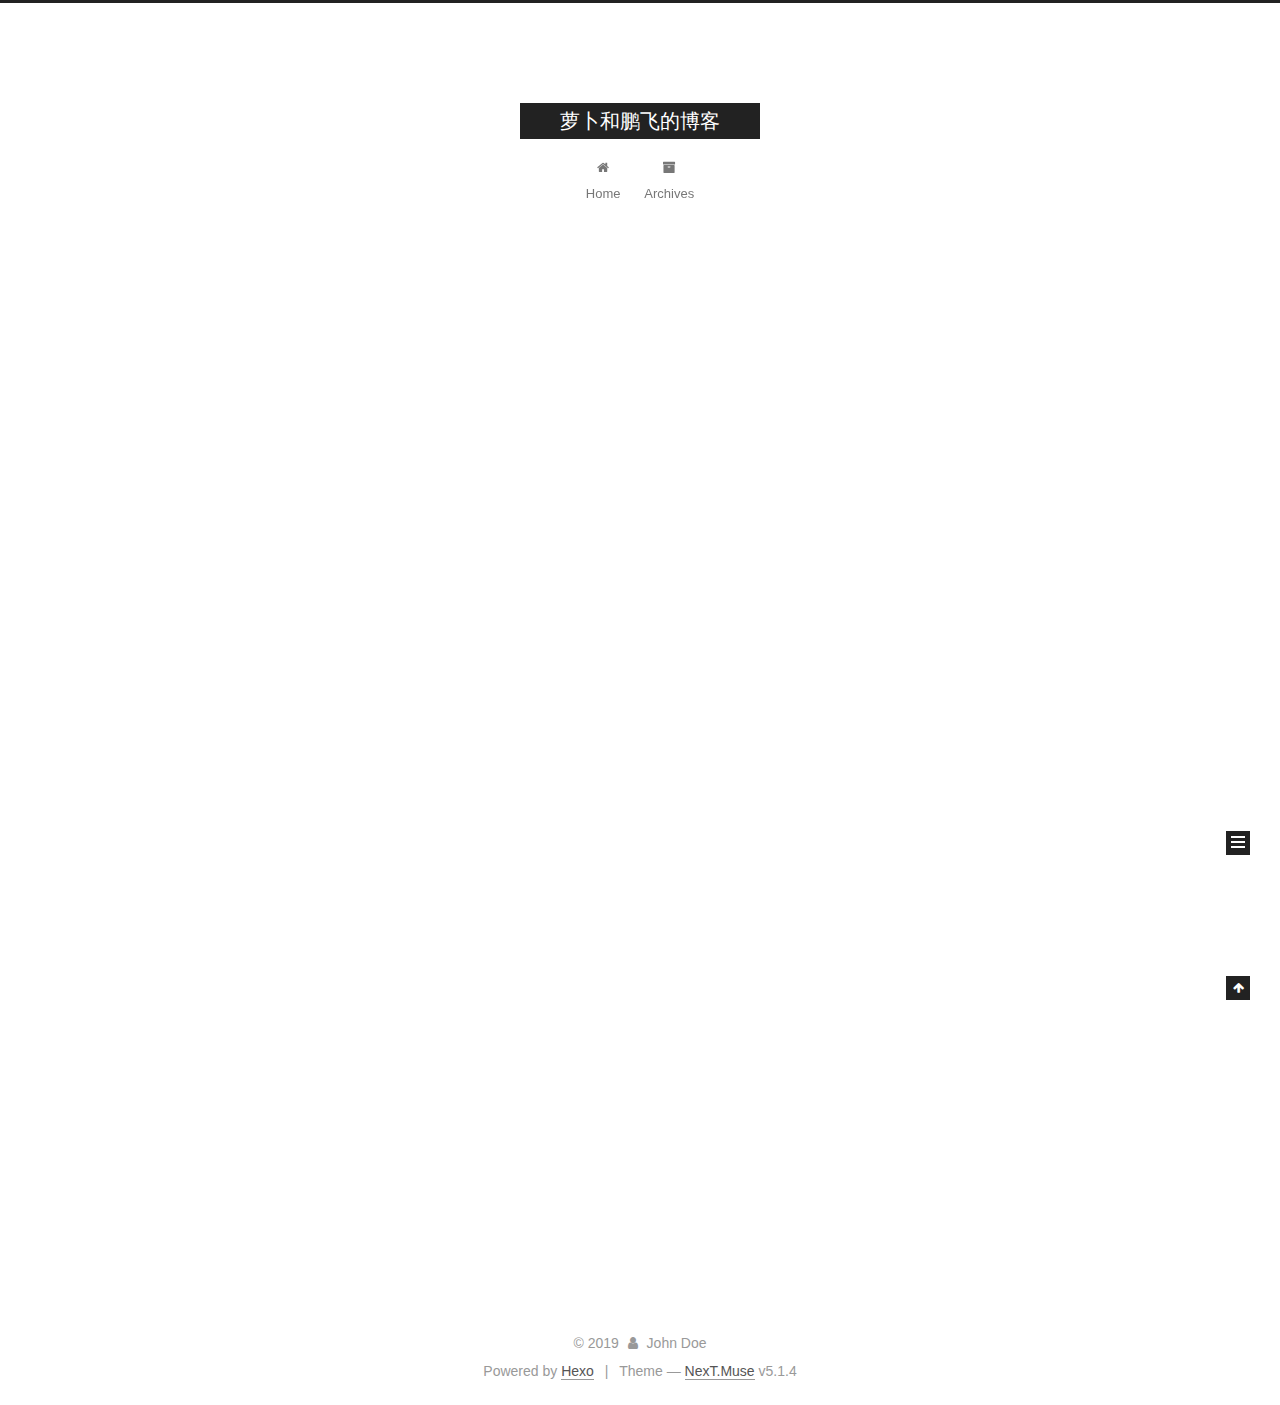
<file: index.html>
<!DOCTYPE html>



  


<html class="theme-next muse use-motion" lang="">
<head><meta name="generator" content="Hexo 3.8.0">
  <meta charset="UTF-8">
<meta http-equiv="X-UA-Compatible" content="IE=edge">
<meta name="viewport" content="width=device-width, initial-scale=1, maximum-scale=1">
<meta name="theme-color" content="#222">









<meta http-equiv="Cache-Control" content="no-transform">
<meta http-equiv="Cache-Control" content="no-siteapp">
















  
  
  <link href="/lib/fancybox/source/jquery.fancybox.css?v=2.1.5" rel="stylesheet" type="text/css">







<link href="/lib/font-awesome/css/font-awesome.min.css?v=4.6.2" rel="stylesheet" type="text/css">

<link href="/css/main.css?v=5.1.4" rel="stylesheet" type="text/css">


  <link rel="apple-touch-icon" sizes="180x180" href="/images/apple-touch-icon-next.png?v=5.1.4">


  <link rel="icon" type="image/png" sizes="32x32" href="/images/favicon-32x32-next.png?v=5.1.4">


  <link rel="icon" type="image/png" sizes="16x16" href="/images/favicon-16x16-next.png?v=5.1.4">


  <link rel="mask-icon" href="/images/logo.svg?v=5.1.4" color="#222">





  <meta name="keywords" content="Hexo, NexT">










<meta property="og:type" content="website">
<meta property="og:title" content="萝卜和鹏飞的博客">
<meta property="og:url" content="http://yoursite.com/index.html">
<meta property="og:site_name" content="萝卜和鹏飞的博客">
<meta property="og:locale" content="default">
<meta name="twitter:card" content="summary">
<meta name="twitter:title" content="萝卜和鹏飞的博客">



<script type="text/javascript" id="hexo.configurations">
  var NexT = window.NexT || {};
  var CONFIG = {
    root: '/',
    scheme: 'Muse',
    version: '5.1.4',
    sidebar: {"position":"left","display":"post","offset":12,"b2t":false,"scrollpercent":false,"onmobile":false},
    fancybox: true,
    tabs: true,
    motion: {"enable":true,"async":false,"transition":{"post_block":"fadeIn","post_header":"slideDownIn","post_body":"slideDownIn","coll_header":"slideLeftIn","sidebar":"slideUpIn"}},
    duoshuo: {
      userId: '0',
      author: 'Author'
    },
    algolia: {
      applicationID: '',
      apiKey: '',
      indexName: '',
      hits: {"per_page":10},
      labels: {"input_placeholder":"Search for Posts","hits_empty":"We didn't find any results for the search: ${query}","hits_stats":"${hits} results found in ${time} ms"}
    }
  };
</script>



  <link rel="canonical" href="http://yoursite.com/">





  <title>萝卜和鹏飞的博客</title>
  








</head>

<body itemscope="" itemtype="http://schema.org/WebPage" lang="default">

  
  
    
  

  <div class="container sidebar-position-left 
  page-home">
    <div class="headband"></div>

    <header id="header" class="header" itemscope="" itemtype="http://schema.org/WPHeader">
      <div class="header-inner"><div class="site-brand-wrapper">
  <div class="site-meta ">
    

    <div class="custom-logo-site-title">
      <a href="/" class="brand" rel="start">
        <span class="logo-line-before"><i></i></span>
        <span class="site-title">萝卜和鹏飞的博客</span>
        <span class="logo-line-after"><i></i></span>
      </a>
    </div>
      
        <p class="site-subtitle"></p>
      
  </div>

  <div class="site-nav-toggle">
    <button>
      <span class="btn-bar"></span>
      <span class="btn-bar"></span>
      <span class="btn-bar"></span>
    </button>
  </div>
</div>

<nav class="site-nav">
  

  
    <ul id="menu" class="menu">
      
        
        <li class="menu-item menu-item-home">
          <a href="/" rel="section">
            
              <i class="menu-item-icon fa fa-fw fa-home"></i> <br>
            
            Home
          </a>
        </li>
      
        
        <li class="menu-item menu-item-archives">
          <a href="/archives/" rel="section">
            
              <i class="menu-item-icon fa fa-fw fa-archive"></i> <br>
            
            Archives
          </a>
        </li>
      

      
    </ul>
  

  
</nav>



 </div>
    </header>

    <main id="main" class="main">
      <div class="main-inner">
        <div class="content-wrap">
          <div id="content" class="content">
            
  <section id="posts" class="posts-expand">
    
      

  

  
  
  

  <article class="post post-type-normal" itemscope="" itemtype="http://schema.org/Article">
  
  
  
  <div class="post-block">
    <link itemprop="mainEntityOfPage" href="http://yoursite.com/2019/02/08/hello-world/">

    <span hidden itemprop="author" itemscope="" itemtype="http://schema.org/Person">
      <meta itemprop="name" content="John Doe">
      <meta itemprop="description" content="">
      <meta itemprop="image" content="/images/avatar.gif">
    </span>

    <span hidden itemprop="publisher" itemscope="" itemtype="http://schema.org/Organization">
      <meta itemprop="name" content="萝卜和鹏飞的博客">
    </span>

    
      <header class="post-header">

        
        
          <h1 class="post-title" itemprop="name headline">
                
                <a class="post-title-link" href="/2019/02/08/hello-world/" itemprop="url">Hello World</a></h1>
        

        <div class="post-meta">
          <span class="post-time">
            
              <span class="post-meta-item-icon">
                <i class="fa fa-calendar-o"></i>
              </span>
              
                <span class="post-meta-item-text">Posted on</span>
              
              <time title="Post created" itemprop="dateCreated datePublished" datetime="2019-02-08T17:13:13+08:00">
                2019-02-08
              </time>
            

            

            
          </span>

          

          
            
          

          
          

          

          

          

        </div>
      </header>
    

    
    
    
    <div class="post-body" itemprop="articleBody">

      
      

      
        
          
            <p>Welcome to <a href="https://hexo.io/" target="_blank" rel="noopener">Hexo</a>! This is your very first post. Check <a href="https://hexo.io/docs/" target="_blank" rel="noopener">documentation</a> for more info. If you get any problems when using Hexo, you can find the answer in <a href="https://hexo.io/docs/troubleshooting.html" target="_blank" rel="noopener">troubleshooting</a> or you can ask me on <a href="https://github.com/hexojs/hexo/issues" target="_blank" rel="noopener">GitHub</a>.</p>
<h2 id="Quick-Start"><a href="#Quick-Start" class="headerlink" title="Quick Start"></a>Quick Start</h2><h3 id="Create-a-new-post"><a href="#Create-a-new-post" class="headerlink" title="Create a new post"></a>Create a new post</h3><figure class="highlight bash"><table><tr><td class="gutter"><pre><span class="line">1</span><br></pre></td><td class="code"><pre><span class="line">$ hexo new <span class="string">"My New Post"</span></span><br></pre></td></tr></table></figure>
<p>More info: <a href="https://hexo.io/docs/writing.html" target="_blank" rel="noopener">Writing</a></p>
<h3 id="Run-server"><a href="#Run-server" class="headerlink" title="Run server"></a>Run server</h3><figure class="highlight bash"><table><tr><td class="gutter"><pre><span class="line">1</span><br></pre></td><td class="code"><pre><span class="line">$ hexo server</span><br></pre></td></tr></table></figure>
<p>More info: <a href="https://hexo.io/docs/server.html" target="_blank" rel="noopener">Server</a></p>
<h3 id="Generate-static-files"><a href="#Generate-static-files" class="headerlink" title="Generate static files"></a>Generate static files</h3><figure class="highlight bash"><table><tr><td class="gutter"><pre><span class="line">1</span><br></pre></td><td class="code"><pre><span class="line">$ hexo generate</span><br></pre></td></tr></table></figure>
<p>More info: <a href="https://hexo.io/docs/generating.html" target="_blank" rel="noopener">Generating</a></p>
<h3 id="Deploy-to-remote-sites"><a href="#Deploy-to-remote-sites" class="headerlink" title="Deploy to remote sites"></a>Deploy to remote sites</h3><figure class="highlight bash"><table><tr><td class="gutter"><pre><span class="line">1</span><br></pre></td><td class="code"><pre><span class="line">$ hexo deploy</span><br></pre></td></tr></table></figure>
<p>More info: <a href="https://hexo.io/docs/deployment.html" target="_blank" rel="noopener">Deployment</a></p>

          
        
      
    </div>
    
    
    

    

    

    

    <footer class="post-footer">
      

      

      

      
      
        <div class="post-eof"></div>
      
    </footer>
  </div>
  
  
  
  </article>


    
  </section>

  


          </div>
          


          

        </div>
        
          
  
  <div class="sidebar-toggle">
    <div class="sidebar-toggle-line-wrap">
      <span class="sidebar-toggle-line sidebar-toggle-line-first"></span>
      <span class="sidebar-toggle-line sidebar-toggle-line-middle"></span>
      <span class="sidebar-toggle-line sidebar-toggle-line-last"></span>
    </div>
  </div>

  <aside id="sidebar" class="sidebar">
    
    <div class="sidebar-inner">

      

      

      <section class="site-overview-wrap sidebar-panel sidebar-panel-active">
        <div class="site-overview">
          <div class="site-author motion-element" itemprop="author" itemscope="" itemtype="http://schema.org/Person">
            
              <p class="site-author-name" itemprop="name">John Doe</p>
              <p class="site-description motion-element" itemprop="description"></p>
          </div>

          <nav class="site-state motion-element">

            
              <div class="site-state-item site-state-posts">
              
                <a href="/archives/">
              
                  <span class="site-state-item-count">1</span>
                  <span class="site-state-item-name">posts</span>
                </a>
              </div>
            

            

            

          </nav>

          

          

          
          

          
          

          

        </div>
      </section>

      

      

    </div>
  </aside>


        
      </div>
    </main>

    <footer id="footer" class="footer">
      <div class="footer-inner">
        <div class="copyright">&copy; <span itemprop="copyrightYear">2019</span>
  <span class="with-love">
    <i class="fa fa-user"></i>
  </span>
  <span class="author" itemprop="copyrightHolder">John Doe</span>

  
</div>


  <div class="powered-by">Powered by <a class="theme-link" target="_blank" href="https://hexo.io">Hexo</a></div>



  <span class="post-meta-divider">|</span>



  <div class="theme-info">Theme &mdash; <a class="theme-link" target="_blank" href="https://github.com/iissnan/hexo-theme-next">NexT.Muse</a> v5.1.4</div>




        







        
      </div>
    </footer>

    
      <div class="back-to-top">
        <i class="fa fa-arrow-up"></i>
        
      </div>
    

    

  </div>

  

<script type="text/javascript">
  if (Object.prototype.toString.call(window.Promise) !== '[object Function]') {
    window.Promise = null;
  }
</script>









  












  
  
    <script type="text/javascript" src="/lib/jquery/index.js?v=2.1.3"></script>
  

  
  
    <script type="text/javascript" src="/lib/fastclick/lib/fastclick.min.js?v=1.0.6"></script>
  

  
  
    <script type="text/javascript" src="/lib/jquery_lazyload/jquery.lazyload.js?v=1.9.7"></script>
  

  
  
    <script type="text/javascript" src="/lib/velocity/velocity.min.js?v=1.2.1"></script>
  

  
  
    <script type="text/javascript" src="/lib/velocity/velocity.ui.min.js?v=1.2.1"></script>
  

  
  
    <script type="text/javascript" src="/lib/fancybox/source/jquery.fancybox.pack.js?v=2.1.5"></script>
  


  


  <script type="text/javascript" src="/js/src/utils.js?v=5.1.4"></script>

  <script type="text/javascript" src="/js/src/motion.js?v=5.1.4"></script>



  
  

  

  


  <script type="text/javascript" src="/js/src/bootstrap.js?v=5.1.4"></script>



  


  




	





  





  












  





  

  

  

  
  

  

  

  

</body>
</html>
</file>
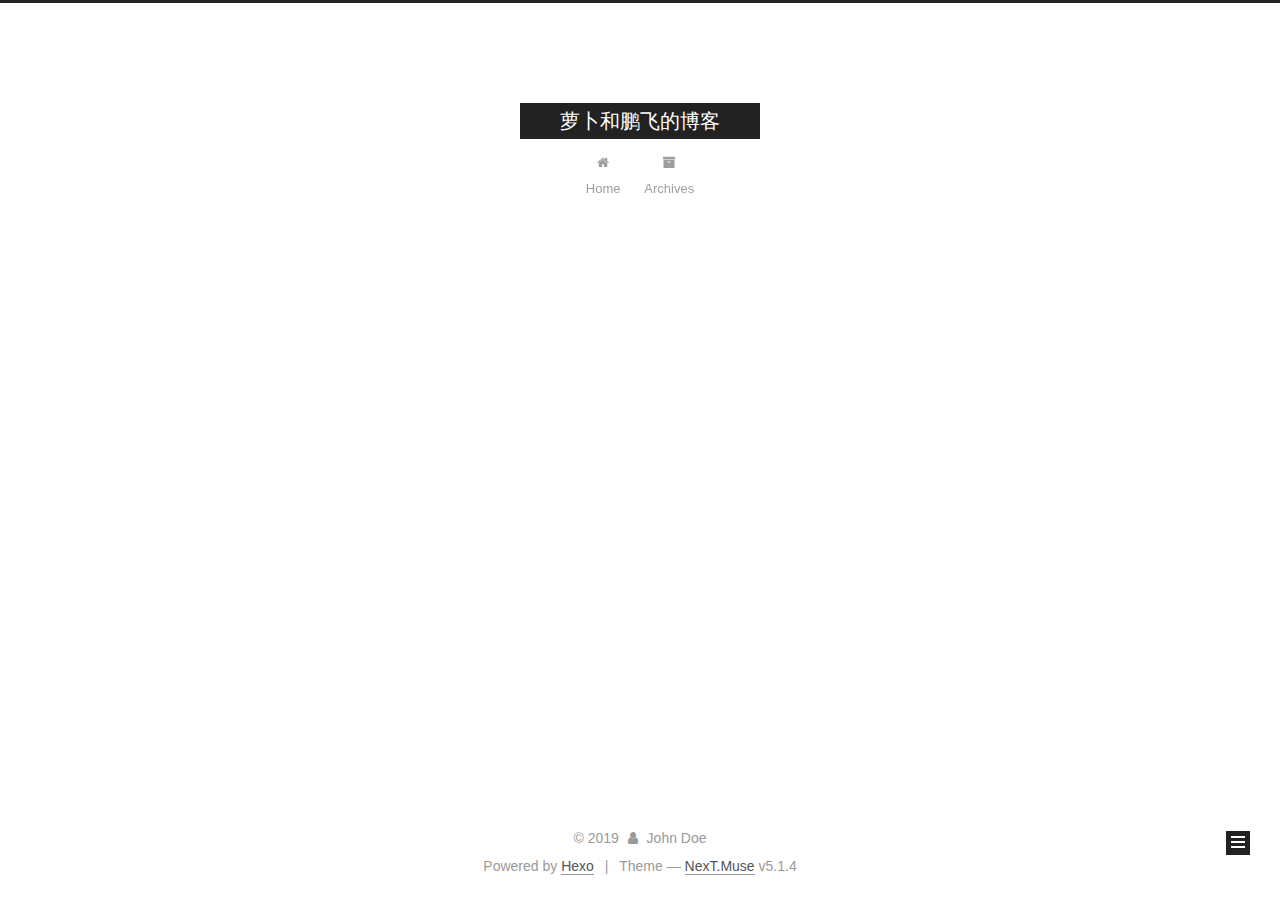
<file: archives/index.html>
<!DOCTYPE html>



  


<html class="theme-next muse use-motion" lang="">
<head><meta name="generator" content="Hexo 3.8.0">
  <meta charset="UTF-8">
<meta http-equiv="X-UA-Compatible" content="IE=edge">
<meta name="viewport" content="width=device-width, initial-scale=1, maximum-scale=1">
<meta name="theme-color" content="#222">









<meta http-equiv="Cache-Control" content="no-transform">
<meta http-equiv="Cache-Control" content="no-siteapp">
















  
  
  <link href="/lib/fancybox/source/jquery.fancybox.css?v=2.1.5" rel="stylesheet" type="text/css">







<link href="/lib/font-awesome/css/font-awesome.min.css?v=4.6.2" rel="stylesheet" type="text/css">

<link href="/css/main.css?v=5.1.4" rel="stylesheet" type="text/css">


  <link rel="apple-touch-icon" sizes="180x180" href="/images/apple-touch-icon-next.png?v=5.1.4">


  <link rel="icon" type="image/png" sizes="32x32" href="/images/favicon-32x32-next.png?v=5.1.4">


  <link rel="icon" type="image/png" sizes="16x16" href="/images/favicon-16x16-next.png?v=5.1.4">


  <link rel="mask-icon" href="/images/logo.svg?v=5.1.4" color="#222">





  <meta name="keywords" content="Hexo, NexT">










<meta property="og:type" content="website">
<meta property="og:title" content="萝卜和鹏飞的博客">
<meta property="og:url" content="http://yoursite.com/archives/index.html">
<meta property="og:site_name" content="萝卜和鹏飞的博客">
<meta property="og:locale" content="default">
<meta name="twitter:card" content="summary">
<meta name="twitter:title" content="萝卜和鹏飞的博客">



<script type="text/javascript" id="hexo.configurations">
  var NexT = window.NexT || {};
  var CONFIG = {
    root: '/',
    scheme: 'Muse',
    version: '5.1.4',
    sidebar: {"position":"left","display":"post","offset":12,"b2t":false,"scrollpercent":false,"onmobile":false},
    fancybox: true,
    tabs: true,
    motion: {"enable":true,"async":false,"transition":{"post_block":"fadeIn","post_header":"slideDownIn","post_body":"slideDownIn","coll_header":"slideLeftIn","sidebar":"slideUpIn"}},
    duoshuo: {
      userId: '0',
      author: 'Author'
    },
    algolia: {
      applicationID: '',
      apiKey: '',
      indexName: '',
      hits: {"per_page":10},
      labels: {"input_placeholder":"Search for Posts","hits_empty":"We didn't find any results for the search: ${query}","hits_stats":"${hits} results found in ${time} ms"}
    }
  };
</script>



  <link rel="canonical" href="http://yoursite.com/archives/">





  <title>Archive | 萝卜和鹏飞的博客</title>
  








</head>

<body itemscope="" itemtype="http://schema.org/WebPage" lang="default">

  
  
    
  

  <div class="container sidebar-position-left page-archive">
    <div class="headband"></div>

    <header id="header" class="header" itemscope="" itemtype="http://schema.org/WPHeader">
      <div class="header-inner"><div class="site-brand-wrapper">
  <div class="site-meta ">
    

    <div class="custom-logo-site-title">
      <a href="/" class="brand" rel="start">
        <span class="logo-line-before"><i></i></span>
        <span class="site-title">萝卜和鹏飞的博客</span>
        <span class="logo-line-after"><i></i></span>
      </a>
    </div>
      
        <p class="site-subtitle"></p>
      
  </div>

  <div class="site-nav-toggle">
    <button>
      <span class="btn-bar"></span>
      <span class="btn-bar"></span>
      <span class="btn-bar"></span>
    </button>
  </div>
</div>

<nav class="site-nav">
  

  
    <ul id="menu" class="menu">
      
        
        <li class="menu-item menu-item-home">
          <a href="/" rel="section">
            
              <i class="menu-item-icon fa fa-fw fa-home"></i> <br>
            
            Home
          </a>
        </li>
      
        
        <li class="menu-item menu-item-archives">
          <a href="/archives/" rel="section">
            
              <i class="menu-item-icon fa fa-fw fa-archive"></i> <br>
            
            Archives
          </a>
        </li>
      

      
    </ul>
  

  
</nav>



 </div>
    </header>

    <main id="main" class="main">
      <div class="main-inner">
        <div class="content-wrap">
          <div id="content" class="content">
            

  
  
  
  <div class="post-block archive">
    <div id="posts" class="posts-collapse">
      <span class="archive-move-on"></span>

      <span class="archive-page-counter">
        
        
        
          
        
        Um..! 1 post. Keep on posting.
      </span>

      

        
        
        

        
          
          <div class="collection-title">
            <h1 class="archive-year" id="archive-year-2019">2019</h1>
          </div>
        
        

        

  <article class="post post-type-normal" itemscope="" itemtype="http://schema.org/Article">
    <header class="post-header">

      <h2 class="post-title">
        
            <a class="post-title-link" href="/2019/02/08/hello-world/" itemprop="url">
              
                <span itemprop="name">Hello World</span>
              
            </a>
        
      </h2>

      <div class="post-meta">
        <time class="post-time" itemprop="dateCreated" datetime="2019-02-08T17:13:13+08:00" content="2019-02-08">
          02-08
        </time>
      </div>

    </header>
  </article>



      

    </div>
  </div>
  
  
  

  



          </div>
          


          

        </div>
        
          
  
  <div class="sidebar-toggle">
    <div class="sidebar-toggle-line-wrap">
      <span class="sidebar-toggle-line sidebar-toggle-line-first"></span>
      <span class="sidebar-toggle-line sidebar-toggle-line-middle"></span>
      <span class="sidebar-toggle-line sidebar-toggle-line-last"></span>
    </div>
  </div>

  <aside id="sidebar" class="sidebar">
    
    <div class="sidebar-inner">

      

      

      <section class="site-overview-wrap sidebar-panel sidebar-panel-active">
        <div class="site-overview">
          <div class="site-author motion-element" itemprop="author" itemscope="" itemtype="http://schema.org/Person">
            
              <p class="site-author-name" itemprop="name">John Doe</p>
              <p class="site-description motion-element" itemprop="description"></p>
          </div>

          <nav class="site-state motion-element">

            
              <div class="site-state-item site-state-posts">
              
                <a href="/archives/">
              
                  <span class="site-state-item-count">1</span>
                  <span class="site-state-item-name">posts</span>
                </a>
              </div>
            

            

            

          </nav>

          

          

          
          

          
          

          

        </div>
      </section>

      

      

    </div>
  </aside>


        
      </div>
    </main>

    <footer id="footer" class="footer">
      <div class="footer-inner">
        <div class="copyright">&copy; <span itemprop="copyrightYear">2019</span>
  <span class="with-love">
    <i class="fa fa-user"></i>
  </span>
  <span class="author" itemprop="copyrightHolder">John Doe</span>

  
</div>


  <div class="powered-by">Powered by <a class="theme-link" target="_blank" href="https://hexo.io">Hexo</a></div>



  <span class="post-meta-divider">|</span>



  <div class="theme-info">Theme &mdash; <a class="theme-link" target="_blank" href="https://github.com/iissnan/hexo-theme-next">NexT.Muse</a> v5.1.4</div>




        







        
      </div>
    </footer>

    
      <div class="back-to-top">
        <i class="fa fa-arrow-up"></i>
        
      </div>
    

    

  </div>

  

<script type="text/javascript">
  if (Object.prototype.toString.call(window.Promise) !== '[object Function]') {
    window.Promise = null;
  }
</script>









  












  
  
    <script type="text/javascript" src="/lib/jquery/index.js?v=2.1.3"></script>
  

  
  
    <script type="text/javascript" src="/lib/fastclick/lib/fastclick.min.js?v=1.0.6"></script>
  

  
  
    <script type="text/javascript" src="/lib/jquery_lazyload/jquery.lazyload.js?v=1.9.7"></script>
  

  
  
    <script type="text/javascript" src="/lib/velocity/velocity.min.js?v=1.2.1"></script>
  

  
  
    <script type="text/javascript" src="/lib/velocity/velocity.ui.min.js?v=1.2.1"></script>
  

  
  
    <script type="text/javascript" src="/lib/fancybox/source/jquery.fancybox.pack.js?v=2.1.5"></script>
  


  


  <script type="text/javascript" src="/js/src/utils.js?v=5.1.4"></script>

  <script type="text/javascript" src="/js/src/motion.js?v=5.1.4"></script>



  
  

  

  


  <script type="text/javascript" src="/js/src/bootstrap.js?v=5.1.4"></script>



  


  




	





  





  












  





  

  

  

  
  

  

  

  

</body>
</html>
</file>
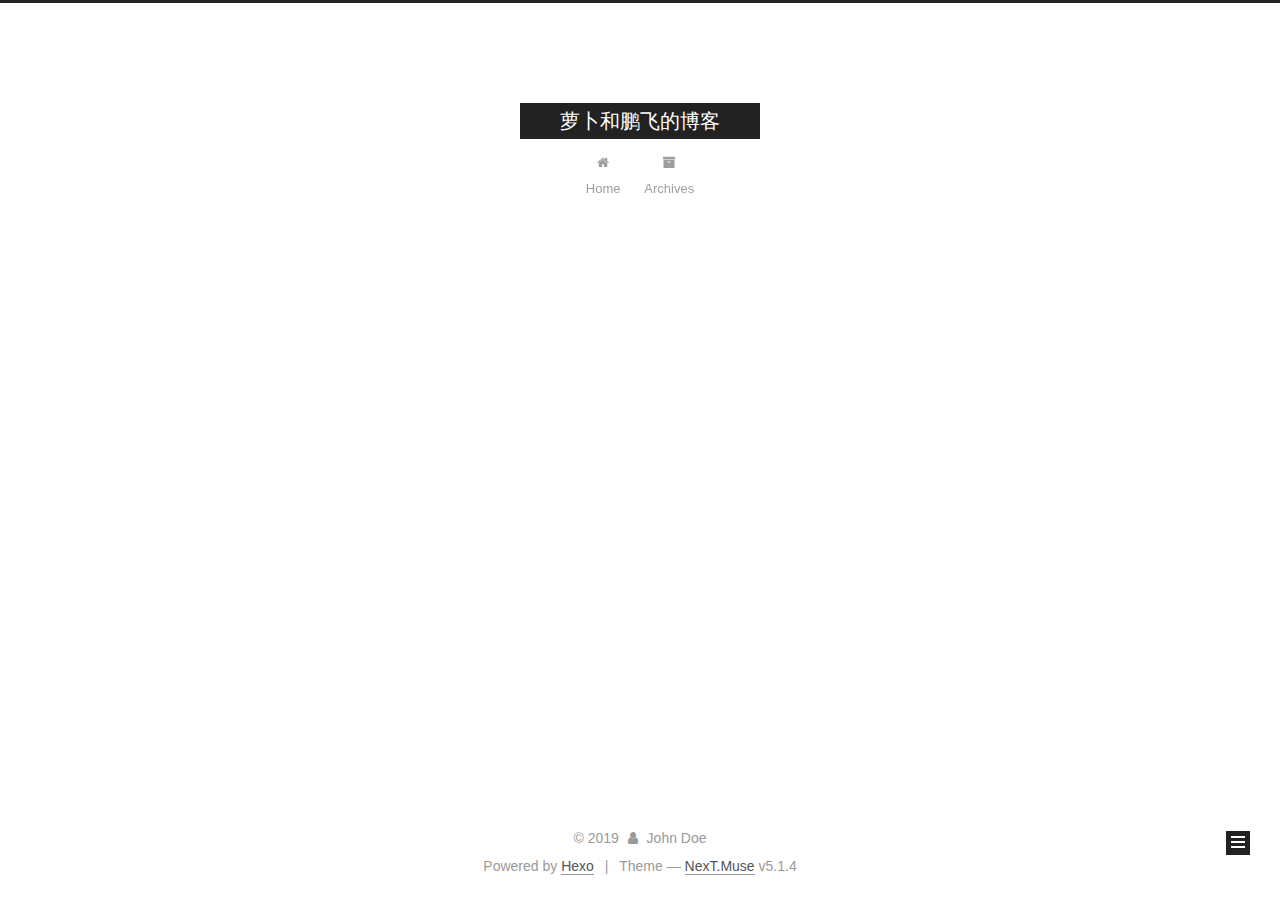
<file: archives/2019/index.html>
<!DOCTYPE html>



  


<html class="theme-next muse use-motion" lang="">
<head><meta name="generator" content="Hexo 3.8.0">
  <meta charset="UTF-8">
<meta http-equiv="X-UA-Compatible" content="IE=edge">
<meta name="viewport" content="width=device-width, initial-scale=1, maximum-scale=1">
<meta name="theme-color" content="#222">









<meta http-equiv="Cache-Control" content="no-transform">
<meta http-equiv="Cache-Control" content="no-siteapp">
















  
  
  <link href="/lib/fancybox/source/jquery.fancybox.css?v=2.1.5" rel="stylesheet" type="text/css">







<link href="/lib/font-awesome/css/font-awesome.min.css?v=4.6.2" rel="stylesheet" type="text/css">

<link href="/css/main.css?v=5.1.4" rel="stylesheet" type="text/css">


  <link rel="apple-touch-icon" sizes="180x180" href="/images/apple-touch-icon-next.png?v=5.1.4">


  <link rel="icon" type="image/png" sizes="32x32" href="/images/favicon-32x32-next.png?v=5.1.4">


  <link rel="icon" type="image/png" sizes="16x16" href="/images/favicon-16x16-next.png?v=5.1.4">


  <link rel="mask-icon" href="/images/logo.svg?v=5.1.4" color="#222">





  <meta name="keywords" content="Hexo, NexT">










<meta property="og:type" content="website">
<meta property="og:title" content="萝卜和鹏飞的博客">
<meta property="og:url" content="http://yoursite.com/archives/2019/index.html">
<meta property="og:site_name" content="萝卜和鹏飞的博客">
<meta property="og:locale" content="default">
<meta name="twitter:card" content="summary">
<meta name="twitter:title" content="萝卜和鹏飞的博客">



<script type="text/javascript" id="hexo.configurations">
  var NexT = window.NexT || {};
  var CONFIG = {
    root: '/',
    scheme: 'Muse',
    version: '5.1.4',
    sidebar: {"position":"left","display":"post","offset":12,"b2t":false,"scrollpercent":false,"onmobile":false},
    fancybox: true,
    tabs: true,
    motion: {"enable":true,"async":false,"transition":{"post_block":"fadeIn","post_header":"slideDownIn","post_body":"slideDownIn","coll_header":"slideLeftIn","sidebar":"slideUpIn"}},
    duoshuo: {
      userId: '0',
      author: 'Author'
    },
    algolia: {
      applicationID: '',
      apiKey: '',
      indexName: '',
      hits: {"per_page":10},
      labels: {"input_placeholder":"Search for Posts","hits_empty":"We didn't find any results for the search: ${query}","hits_stats":"${hits} results found in ${time} ms"}
    }
  };
</script>



  <link rel="canonical" href="http://yoursite.com/archives/2019/">





  <title>Archive | 萝卜和鹏飞的博客</title>
  








</head>

<body itemscope="" itemtype="http://schema.org/WebPage" lang="default">

  
  
    
  

  <div class="container sidebar-position-left page-archive">
    <div class="headband"></div>

    <header id="header" class="header" itemscope="" itemtype="http://schema.org/WPHeader">
      <div class="header-inner"><div class="site-brand-wrapper">
  <div class="site-meta ">
    

    <div class="custom-logo-site-title">
      <a href="/" class="brand" rel="start">
        <span class="logo-line-before"><i></i></span>
        <span class="site-title">萝卜和鹏飞的博客</span>
        <span class="logo-line-after"><i></i></span>
      </a>
    </div>
      
        <p class="site-subtitle"></p>
      
  </div>

  <div class="site-nav-toggle">
    <button>
      <span class="btn-bar"></span>
      <span class="btn-bar"></span>
      <span class="btn-bar"></span>
    </button>
  </div>
</div>

<nav class="site-nav">
  

  
    <ul id="menu" class="menu">
      
        
        <li class="menu-item menu-item-home">
          <a href="/" rel="section">
            
              <i class="menu-item-icon fa fa-fw fa-home"></i> <br>
            
            Home
          </a>
        </li>
      
        
        <li class="menu-item menu-item-archives">
          <a href="/archives/" rel="section">
            
              <i class="menu-item-icon fa fa-fw fa-archive"></i> <br>
            
            Archives
          </a>
        </li>
      

      
    </ul>
  

  
</nav>



 </div>
    </header>

    <main id="main" class="main">
      <div class="main-inner">
        <div class="content-wrap">
          <div id="content" class="content">
            

  
  
  
  <div class="post-block archive">
    <div id="posts" class="posts-collapse">
      <span class="archive-move-on"></span>

      <span class="archive-page-counter">
        
        
        
          
        
        Um..! 1 post. Keep on posting.
      </span>

      

        
        
        

        
          
          <div class="collection-title">
            <h1 class="archive-year" id="archive-year-2019">2019</h1>
          </div>
        
        

        

  <article class="post post-type-normal" itemscope="" itemtype="http://schema.org/Article">
    <header class="post-header">

      <h2 class="post-title">
        
            <a class="post-title-link" href="/2019/02/08/hello-world/" itemprop="url">
              
                <span itemprop="name">Hello World</span>
              
            </a>
        
      </h2>

      <div class="post-meta">
        <time class="post-time" itemprop="dateCreated" datetime="2019-02-08T17:13:13+08:00" content="2019-02-08">
          02-08
        </time>
      </div>

    </header>
  </article>



      

    </div>
  </div>
  
  
  

  



          </div>
          


          

        </div>
        
          
  
  <div class="sidebar-toggle">
    <div class="sidebar-toggle-line-wrap">
      <span class="sidebar-toggle-line sidebar-toggle-line-first"></span>
      <span class="sidebar-toggle-line sidebar-toggle-line-middle"></span>
      <span class="sidebar-toggle-line sidebar-toggle-line-last"></span>
    </div>
  </div>

  <aside id="sidebar" class="sidebar">
    
    <div class="sidebar-inner">

      

      

      <section class="site-overview-wrap sidebar-panel sidebar-panel-active">
        <div class="site-overview">
          <div class="site-author motion-element" itemprop="author" itemscope="" itemtype="http://schema.org/Person">
            
              <p class="site-author-name" itemprop="name">John Doe</p>
              <p class="site-description motion-element" itemprop="description"></p>
          </div>

          <nav class="site-state motion-element">

            
              <div class="site-state-item site-state-posts">
              
                <a href="/archives/">
              
                  <span class="site-state-item-count">1</span>
                  <span class="site-state-item-name">posts</span>
                </a>
              </div>
            

            

            

          </nav>

          

          

          
          

          
          

          

        </div>
      </section>

      

      

    </div>
  </aside>


        
      </div>
    </main>

    <footer id="footer" class="footer">
      <div class="footer-inner">
        <div class="copyright">&copy; <span itemprop="copyrightYear">2019</span>
  <span class="with-love">
    <i class="fa fa-user"></i>
  </span>
  <span class="author" itemprop="copyrightHolder">John Doe</span>

  
</div>


  <div class="powered-by">Powered by <a class="theme-link" target="_blank" href="https://hexo.io">Hexo</a></div>



  <span class="post-meta-divider">|</span>



  <div class="theme-info">Theme &mdash; <a class="theme-link" target="_blank" href="https://github.com/iissnan/hexo-theme-next">NexT.Muse</a> v5.1.4</div>




        







        
      </div>
    </footer>

    
      <div class="back-to-top">
        <i class="fa fa-arrow-up"></i>
        
      </div>
    

    

  </div>

  

<script type="text/javascript">
  if (Object.prototype.toString.call(window.Promise) !== '[object Function]') {
    window.Promise = null;
  }
</script>









  












  
  
    <script type="text/javascript" src="/lib/jquery/index.js?v=2.1.3"></script>
  

  
  
    <script type="text/javascript" src="/lib/fastclick/lib/fastclick.min.js?v=1.0.6"></script>
  

  
  
    <script type="text/javascript" src="/lib/jquery_lazyload/jquery.lazyload.js?v=1.9.7"></script>
  

  
  
    <script type="text/javascript" src="/lib/velocity/velocity.min.js?v=1.2.1"></script>
  

  
  
    <script type="text/javascript" src="/lib/velocity/velocity.ui.min.js?v=1.2.1"></script>
  

  
  
    <script type="text/javascript" src="/lib/fancybox/source/jquery.fancybox.pack.js?v=2.1.5"></script>
  


  


  <script type="text/javascript" src="/js/src/utils.js?v=5.1.4"></script>

  <script type="text/javascript" src="/js/src/motion.js?v=5.1.4"></script>



  
  

  

  


  <script type="text/javascript" src="/js/src/bootstrap.js?v=5.1.4"></script>



  


  




	





  





  












  





  

  

  

  
  

  

  

  

</body>
</html>
</file>
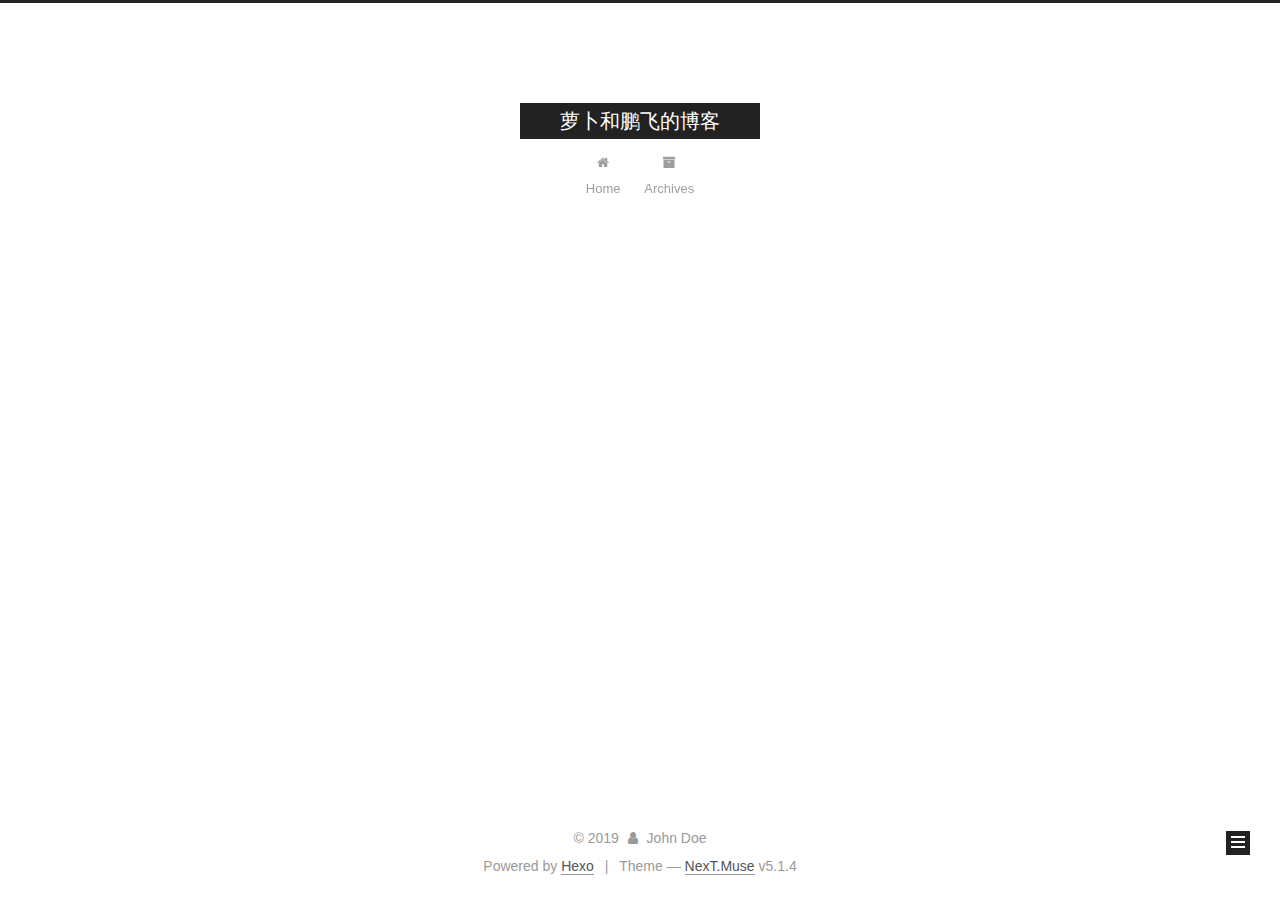
<file: archives/2019/02/index.html>
<!DOCTYPE html>



  


<html class="theme-next muse use-motion" lang="">
<head><meta name="generator" content="Hexo 3.8.0">
  <meta charset="UTF-8">
<meta http-equiv="X-UA-Compatible" content="IE=edge">
<meta name="viewport" content="width=device-width, initial-scale=1, maximum-scale=1">
<meta name="theme-color" content="#222">









<meta http-equiv="Cache-Control" content="no-transform">
<meta http-equiv="Cache-Control" content="no-siteapp">
















  
  
  <link href="/lib/fancybox/source/jquery.fancybox.css?v=2.1.5" rel="stylesheet" type="text/css">







<link href="/lib/font-awesome/css/font-awesome.min.css?v=4.6.2" rel="stylesheet" type="text/css">

<link href="/css/main.css?v=5.1.4" rel="stylesheet" type="text/css">


  <link rel="apple-touch-icon" sizes="180x180" href="/images/apple-touch-icon-next.png?v=5.1.4">


  <link rel="icon" type="image/png" sizes="32x32" href="/images/favicon-32x32-next.png?v=5.1.4">


  <link rel="icon" type="image/png" sizes="16x16" href="/images/favicon-16x16-next.png?v=5.1.4">


  <link rel="mask-icon" href="/images/logo.svg?v=5.1.4" color="#222">





  <meta name="keywords" content="Hexo, NexT">










<meta property="og:type" content="website">
<meta property="og:title" content="萝卜和鹏飞的博客">
<meta property="og:url" content="http://yoursite.com/archives/2019/02/index.html">
<meta property="og:site_name" content="萝卜和鹏飞的博客">
<meta property="og:locale" content="default">
<meta name="twitter:card" content="summary">
<meta name="twitter:title" content="萝卜和鹏飞的博客">



<script type="text/javascript" id="hexo.configurations">
  var NexT = window.NexT || {};
  var CONFIG = {
    root: '/',
    scheme: 'Muse',
    version: '5.1.4',
    sidebar: {"position":"left","display":"post","offset":12,"b2t":false,"scrollpercent":false,"onmobile":false},
    fancybox: true,
    tabs: true,
    motion: {"enable":true,"async":false,"transition":{"post_block":"fadeIn","post_header":"slideDownIn","post_body":"slideDownIn","coll_header":"slideLeftIn","sidebar":"slideUpIn"}},
    duoshuo: {
      userId: '0',
      author: 'Author'
    },
    algolia: {
      applicationID: '',
      apiKey: '',
      indexName: '',
      hits: {"per_page":10},
      labels: {"input_placeholder":"Search for Posts","hits_empty":"We didn't find any results for the search: ${query}","hits_stats":"${hits} results found in ${time} ms"}
    }
  };
</script>



  <link rel="canonical" href="http://yoursite.com/archives/2019/02/">





  <title>Archive | 萝卜和鹏飞的博客</title>
  








</head>

<body itemscope="" itemtype="http://schema.org/WebPage" lang="default">

  
  
    
  

  <div class="container sidebar-position-left page-archive">
    <div class="headband"></div>

    <header id="header" class="header" itemscope="" itemtype="http://schema.org/WPHeader">
      <div class="header-inner"><div class="site-brand-wrapper">
  <div class="site-meta ">
    

    <div class="custom-logo-site-title">
      <a href="/" class="brand" rel="start">
        <span class="logo-line-before"><i></i></span>
        <span class="site-title">萝卜和鹏飞的博客</span>
        <span class="logo-line-after"><i></i></span>
      </a>
    </div>
      
        <p class="site-subtitle"></p>
      
  </div>

  <div class="site-nav-toggle">
    <button>
      <span class="btn-bar"></span>
      <span class="btn-bar"></span>
      <span class="btn-bar"></span>
    </button>
  </div>
</div>

<nav class="site-nav">
  

  
    <ul id="menu" class="menu">
      
        
        <li class="menu-item menu-item-home">
          <a href="/" rel="section">
            
              <i class="menu-item-icon fa fa-fw fa-home"></i> <br>
            
            Home
          </a>
        </li>
      
        
        <li class="menu-item menu-item-archives">
          <a href="/archives/" rel="section">
            
              <i class="menu-item-icon fa fa-fw fa-archive"></i> <br>
            
            Archives
          </a>
        </li>
      

      
    </ul>
  

  
</nav>



 </div>
    </header>

    <main id="main" class="main">
      <div class="main-inner">
        <div class="content-wrap">
          <div id="content" class="content">
            

  
  
  
  <div class="post-block archive">
    <div id="posts" class="posts-collapse">
      <span class="archive-move-on"></span>

      <span class="archive-page-counter">
        
        
        
          
        
        Um..! 1 post. Keep on posting.
      </span>

      

        
        
        

        
          
          <div class="collection-title">
            <h1 class="archive-year" id="archive-year-2019">2019</h1>
          </div>
        
        

        

  <article class="post post-type-normal" itemscope="" itemtype="http://schema.org/Article">
    <header class="post-header">

      <h2 class="post-title">
        
            <a class="post-title-link" href="/2019/02/08/hello-world/" itemprop="url">
              
                <span itemprop="name">Hello World</span>
              
            </a>
        
      </h2>

      <div class="post-meta">
        <time class="post-time" itemprop="dateCreated" datetime="2019-02-08T17:13:13+08:00" content="2019-02-08">
          02-08
        </time>
      </div>

    </header>
  </article>



      

    </div>
  </div>
  
  
  

  



          </div>
          


          

        </div>
        
          
  
  <div class="sidebar-toggle">
    <div class="sidebar-toggle-line-wrap">
      <span class="sidebar-toggle-line sidebar-toggle-line-first"></span>
      <span class="sidebar-toggle-line sidebar-toggle-line-middle"></span>
      <span class="sidebar-toggle-line sidebar-toggle-line-last"></span>
    </div>
  </div>

  <aside id="sidebar" class="sidebar">
    
    <div class="sidebar-inner">

      

      

      <section class="site-overview-wrap sidebar-panel sidebar-panel-active">
        <div class="site-overview">
          <div class="site-author motion-element" itemprop="author" itemscope="" itemtype="http://schema.org/Person">
            
              <p class="site-author-name" itemprop="name">John Doe</p>
              <p class="site-description motion-element" itemprop="description"></p>
          </div>

          <nav class="site-state motion-element">

            
              <div class="site-state-item site-state-posts">
              
                <a href="/archives/">
              
                  <span class="site-state-item-count">1</span>
                  <span class="site-state-item-name">posts</span>
                </a>
              </div>
            

            

            

          </nav>

          

          

          
          

          
          

          

        </div>
      </section>

      

      

    </div>
  </aside>


        
      </div>
    </main>

    <footer id="footer" class="footer">
      <div class="footer-inner">
        <div class="copyright">&copy; <span itemprop="copyrightYear">2019</span>
  <span class="with-love">
    <i class="fa fa-user"></i>
  </span>
  <span class="author" itemprop="copyrightHolder">John Doe</span>

  
</div>


  <div class="powered-by">Powered by <a class="theme-link" target="_blank" href="https://hexo.io">Hexo</a></div>



  <span class="post-meta-divider">|</span>



  <div class="theme-info">Theme &mdash; <a class="theme-link" target="_blank" href="https://github.com/iissnan/hexo-theme-next">NexT.Muse</a> v5.1.4</div>




        







        
      </div>
    </footer>

    
      <div class="back-to-top">
        <i class="fa fa-arrow-up"></i>
        
      </div>
    

    

  </div>

  

<script type="text/javascript">
  if (Object.prototype.toString.call(window.Promise) !== '[object Function]') {
    window.Promise = null;
  }
</script>









  












  
  
    <script type="text/javascript" src="/lib/jquery/index.js?v=2.1.3"></script>
  

  
  
    <script type="text/javascript" src="/lib/fastclick/lib/fastclick.min.js?v=1.0.6"></script>
  

  
  
    <script type="text/javascript" src="/lib/jquery_lazyload/jquery.lazyload.js?v=1.9.7"></script>
  

  
  
    <script type="text/javascript" src="/lib/velocity/velocity.min.js?v=1.2.1"></script>
  

  
  
    <script type="text/javascript" src="/lib/velocity/velocity.ui.min.js?v=1.2.1"></script>
  

  
  
    <script type="text/javascript" src="/lib/fancybox/source/jquery.fancybox.pack.js?v=2.1.5"></script>
  


  


  <script type="text/javascript" src="/js/src/utils.js?v=5.1.4"></script>

  <script type="text/javascript" src="/js/src/motion.js?v=5.1.4"></script>



  
  

  

  


  <script type="text/javascript" src="/js/src/bootstrap.js?v=5.1.4"></script>



  


  




	





  





  












  





  

  

  

  
  

  

  

  

</body>
</html>
</file>
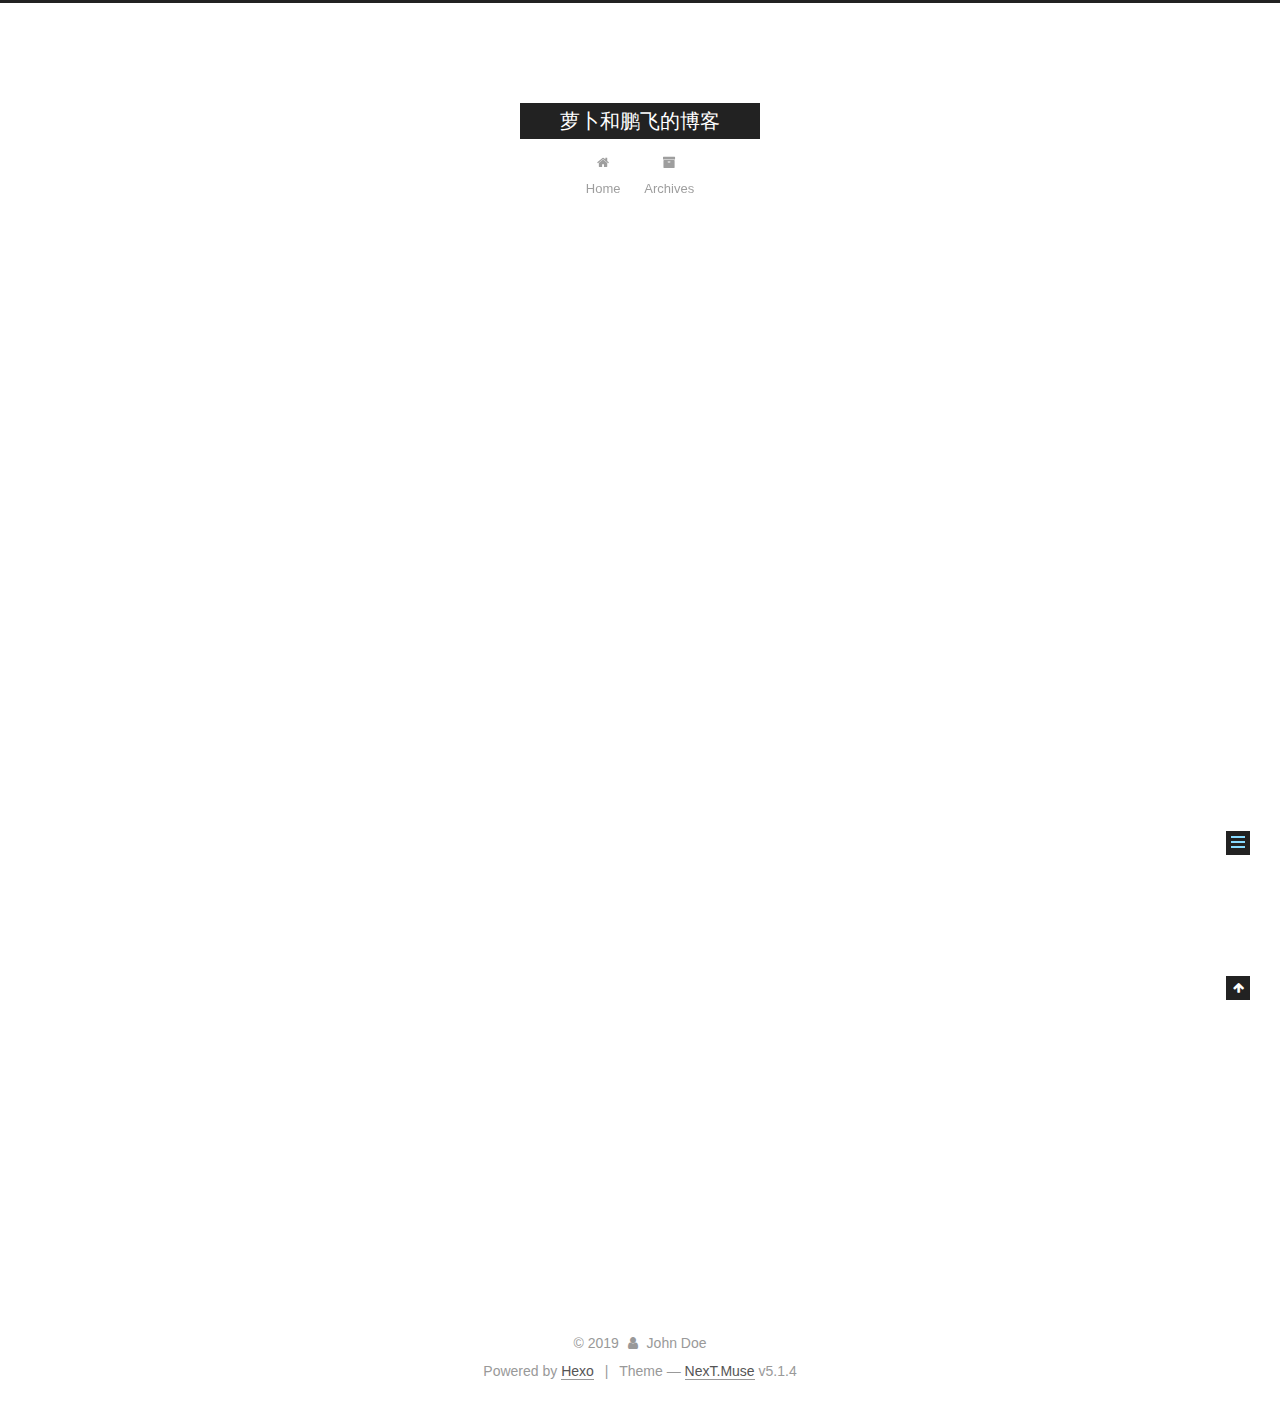
<file: 2019/02/08/hello-world/index.html>
<!DOCTYPE html>



  


<html class="theme-next muse use-motion" lang="">
<head><meta name="generator" content="Hexo 3.8.0">
  <meta charset="UTF-8">
<meta http-equiv="X-UA-Compatible" content="IE=edge">
<meta name="viewport" content="width=device-width, initial-scale=1, maximum-scale=1">
<meta name="theme-color" content="#222">









<meta http-equiv="Cache-Control" content="no-transform">
<meta http-equiv="Cache-Control" content="no-siteapp">
















  
  
  <link href="/lib/fancybox/source/jquery.fancybox.css?v=2.1.5" rel="stylesheet" type="text/css">







<link href="/lib/font-awesome/css/font-awesome.min.css?v=4.6.2" rel="stylesheet" type="text/css">

<link href="/css/main.css?v=5.1.4" rel="stylesheet" type="text/css">


  <link rel="apple-touch-icon" sizes="180x180" href="/images/apple-touch-icon-next.png?v=5.1.4">


  <link rel="icon" type="image/png" sizes="32x32" href="/images/favicon-32x32-next.png?v=5.1.4">


  <link rel="icon" type="image/png" sizes="16x16" href="/images/favicon-16x16-next.png?v=5.1.4">


  <link rel="mask-icon" href="/images/logo.svg?v=5.1.4" color="#222">





  <meta name="keywords" content="Hexo, NexT">










<meta name="description" content="Welcome to Hexo! This is your very first post. Check documentation for more info. If you get any problems when using Hexo, you can find the answer in troubleshooting or you can ask me on GitHub. Quick">
<meta property="og:type" content="article">
<meta property="og:title" content="Hello World">
<meta property="og:url" content="http://yoursite.com/2019/02/08/hello-world/index.html">
<meta property="og:site_name" content="萝卜和鹏飞的博客">
<meta property="og:description" content="Welcome to Hexo! This is your very first post. Check documentation for more info. If you get any problems when using Hexo, you can find the answer in troubleshooting or you can ask me on GitHub. Quick">
<meta property="og:locale" content="default">
<meta property="og:updated_time" content="2019-02-08T09:13:13.440Z">
<meta name="twitter:card" content="summary">
<meta name="twitter:title" content="Hello World">
<meta name="twitter:description" content="Welcome to Hexo! This is your very first post. Check documentation for more info. If you get any problems when using Hexo, you can find the answer in troubleshooting or you can ask me on GitHub. Quick">



<script type="text/javascript" id="hexo.configurations">
  var NexT = window.NexT || {};
  var CONFIG = {
    root: '/',
    scheme: 'Muse',
    version: '5.1.4',
    sidebar: {"position":"left","display":"post","offset":12,"b2t":false,"scrollpercent":false,"onmobile":false},
    fancybox: true,
    tabs: true,
    motion: {"enable":true,"async":false,"transition":{"post_block":"fadeIn","post_header":"slideDownIn","post_body":"slideDownIn","coll_header":"slideLeftIn","sidebar":"slideUpIn"}},
    duoshuo: {
      userId: '0',
      author: 'Author'
    },
    algolia: {
      applicationID: '',
      apiKey: '',
      indexName: '',
      hits: {"per_page":10},
      labels: {"input_placeholder":"Search for Posts","hits_empty":"We didn't find any results for the search: ${query}","hits_stats":"${hits} results found in ${time} ms"}
    }
  };
</script>



  <link rel="canonical" href="http://yoursite.com/2019/02/08/hello-world/">





  <title>Hello World | 萝卜和鹏飞的博客</title>
  








</head>

<body itemscope="" itemtype="http://schema.org/WebPage" lang="default">

  
  
    
  

  <div class="container sidebar-position-left page-post-detail">
    <div class="headband"></div>

    <header id="header" class="header" itemscope="" itemtype="http://schema.org/WPHeader">
      <div class="header-inner"><div class="site-brand-wrapper">
  <div class="site-meta ">
    

    <div class="custom-logo-site-title">
      <a href="/" class="brand" rel="start">
        <span class="logo-line-before"><i></i></span>
        <span class="site-title">萝卜和鹏飞的博客</span>
        <span class="logo-line-after"><i></i></span>
      </a>
    </div>
      
        <p class="site-subtitle"></p>
      
  </div>

  <div class="site-nav-toggle">
    <button>
      <span class="btn-bar"></span>
      <span class="btn-bar"></span>
      <span class="btn-bar"></span>
    </button>
  </div>
</div>

<nav class="site-nav">
  

  
    <ul id="menu" class="menu">
      
        
        <li class="menu-item menu-item-home">
          <a href="/" rel="section">
            
              <i class="menu-item-icon fa fa-fw fa-home"></i> <br>
            
            Home
          </a>
        </li>
      
        
        <li class="menu-item menu-item-archives">
          <a href="/archives/" rel="section">
            
              <i class="menu-item-icon fa fa-fw fa-archive"></i> <br>
            
            Archives
          </a>
        </li>
      

      
    </ul>
  

  
</nav>



 </div>
    </header>

    <main id="main" class="main">
      <div class="main-inner">
        <div class="content-wrap">
          <div id="content" class="content">
            

  <div id="posts" class="posts-expand">
    

  

  
  
  

  <article class="post post-type-normal" itemscope="" itemtype="http://schema.org/Article">
  
  
  
  <div class="post-block">
    <link itemprop="mainEntityOfPage" href="http://yoursite.com/2019/02/08/hello-world/">

    <span hidden itemprop="author" itemscope="" itemtype="http://schema.org/Person">
      <meta itemprop="name" content="John Doe">
      <meta itemprop="description" content="">
      <meta itemprop="image" content="/images/avatar.gif">
    </span>

    <span hidden itemprop="publisher" itemscope="" itemtype="http://schema.org/Organization">
      <meta itemprop="name" content="萝卜和鹏飞的博客">
    </span>

    
      <header class="post-header">

        
        
          <h1 class="post-title" itemprop="name headline">Hello World</h1>
        

        <div class="post-meta">
          <span class="post-time">
            
              <span class="post-meta-item-icon">
                <i class="fa fa-calendar-o"></i>
              </span>
              
                <span class="post-meta-item-text">Posted on</span>
              
              <time title="Post created" itemprop="dateCreated datePublished" datetime="2019-02-08T17:13:13+08:00">
                2019-02-08
              </time>
            

            

            
          </span>

          

          
            
          

          
          

          

          

          

        </div>
      </header>
    

    
    
    
    <div class="post-body" itemprop="articleBody">

      
      

      
        <p>Welcome to <a href="https://hexo.io/" target="_blank" rel="noopener">Hexo</a>! This is your very first post. Check <a href="https://hexo.io/docs/" target="_blank" rel="noopener">documentation</a> for more info. If you get any problems when using Hexo, you can find the answer in <a href="https://hexo.io/docs/troubleshooting.html" target="_blank" rel="noopener">troubleshooting</a> or you can ask me on <a href="https://github.com/hexojs/hexo/issues" target="_blank" rel="noopener">GitHub</a>.</p>
<h2 id="Quick-Start"><a href="#Quick-Start" class="headerlink" title="Quick Start"></a>Quick Start</h2><h3 id="Create-a-new-post"><a href="#Create-a-new-post" class="headerlink" title="Create a new post"></a>Create a new post</h3><figure class="highlight bash"><table><tr><td class="gutter"><pre><span class="line">1</span><br></pre></td><td class="code"><pre><span class="line">$ hexo new <span class="string">"My New Post"</span></span><br></pre></td></tr></table></figure>
<p>More info: <a href="https://hexo.io/docs/writing.html" target="_blank" rel="noopener">Writing</a></p>
<h3 id="Run-server"><a href="#Run-server" class="headerlink" title="Run server"></a>Run server</h3><figure class="highlight bash"><table><tr><td class="gutter"><pre><span class="line">1</span><br></pre></td><td class="code"><pre><span class="line">$ hexo server</span><br></pre></td></tr></table></figure>
<p>More info: <a href="https://hexo.io/docs/server.html" target="_blank" rel="noopener">Server</a></p>
<h3 id="Generate-static-files"><a href="#Generate-static-files" class="headerlink" title="Generate static files"></a>Generate static files</h3><figure class="highlight bash"><table><tr><td class="gutter"><pre><span class="line">1</span><br></pre></td><td class="code"><pre><span class="line">$ hexo generate</span><br></pre></td></tr></table></figure>
<p>More info: <a href="https://hexo.io/docs/generating.html" target="_blank" rel="noopener">Generating</a></p>
<h3 id="Deploy-to-remote-sites"><a href="#Deploy-to-remote-sites" class="headerlink" title="Deploy to remote sites"></a>Deploy to remote sites</h3><figure class="highlight bash"><table><tr><td class="gutter"><pre><span class="line">1</span><br></pre></td><td class="code"><pre><span class="line">$ hexo deploy</span><br></pre></td></tr></table></figure>
<p>More info: <a href="https://hexo.io/docs/deployment.html" target="_blank" rel="noopener">Deployment</a></p>

      
    </div>
    
    
    

    

    

    

    <footer class="post-footer">
      

      
      
      

      

      
      
    </footer>
  </div>
  
  
  
  </article>



    <div class="post-spread">
      
    </div>
  </div>


          </div>
          


          

  



        </div>
        
          
  
  <div class="sidebar-toggle">
    <div class="sidebar-toggle-line-wrap">
      <span class="sidebar-toggle-line sidebar-toggle-line-first"></span>
      <span class="sidebar-toggle-line sidebar-toggle-line-middle"></span>
      <span class="sidebar-toggle-line sidebar-toggle-line-last"></span>
    </div>
  </div>

  <aside id="sidebar" class="sidebar">
    
    <div class="sidebar-inner">

      

      
        <ul class="sidebar-nav motion-element">
          <li class="sidebar-nav-toc sidebar-nav-active" data-target="post-toc-wrap">
            Table of Contents
          </li>
          <li class="sidebar-nav-overview" data-target="site-overview-wrap">
            Overview
          </li>
        </ul>
      

      <section class="site-overview-wrap sidebar-panel">
        <div class="site-overview">
          <div class="site-author motion-element" itemprop="author" itemscope="" itemtype="http://schema.org/Person">
            
              <p class="site-author-name" itemprop="name">John Doe</p>
              <p class="site-description motion-element" itemprop="description"></p>
          </div>

          <nav class="site-state motion-element">

            
              <div class="site-state-item site-state-posts">
              
                <a href="/archives/">
              
                  <span class="site-state-item-count">1</span>
                  <span class="site-state-item-name">posts</span>
                </a>
              </div>
            

            

            

          </nav>

          

          

          
          

          
          

          

        </div>
      </section>

      
      <!--noindex-->
        <section class="post-toc-wrap motion-element sidebar-panel sidebar-panel-active">
          <div class="post-toc">

            
              
            

            
              <div class="post-toc-content"><ol class="nav"><li class="nav-item nav-level-2"><a class="nav-link" href="#Quick-Start"><span class="nav-number">1.</span> <span class="nav-text">Quick Start</span></a><ol class="nav-child"><li class="nav-item nav-level-3"><a class="nav-link" href="#Create-a-new-post"><span class="nav-number">1.1.</span> <span class="nav-text">Create a new post</span></a></li><li class="nav-item nav-level-3"><a class="nav-link" href="#Run-server"><span class="nav-number">1.2.</span> <span class="nav-text">Run server</span></a></li><li class="nav-item nav-level-3"><a class="nav-link" href="#Generate-static-files"><span class="nav-number">1.3.</span> <span class="nav-text">Generate static files</span></a></li><li class="nav-item nav-level-3"><a class="nav-link" href="#Deploy-to-remote-sites"><span class="nav-number">1.4.</span> <span class="nav-text">Deploy to remote sites</span></a></li></ol></li></ol></div>
            

          </div>
        </section>
      <!--/noindex-->
      

      

    </div>
  </aside>


        
      </div>
    </main>

    <footer id="footer" class="footer">
      <div class="footer-inner">
        <div class="copyright">&copy; <span itemprop="copyrightYear">2019</span>
  <span class="with-love">
    <i class="fa fa-user"></i>
  </span>
  <span class="author" itemprop="copyrightHolder">John Doe</span>

  
</div>


  <div class="powered-by">Powered by <a class="theme-link" target="_blank" href="https://hexo.io">Hexo</a></div>



  <span class="post-meta-divider">|</span>



  <div class="theme-info">Theme &mdash; <a class="theme-link" target="_blank" href="https://github.com/iissnan/hexo-theme-next">NexT.Muse</a> v5.1.4</div>




        







        
      </div>
    </footer>

    
      <div class="back-to-top">
        <i class="fa fa-arrow-up"></i>
        
      </div>
    

    

  </div>

  

<script type="text/javascript">
  if (Object.prototype.toString.call(window.Promise) !== '[object Function]') {
    window.Promise = null;
  }
</script>









  












  
  
    <script type="text/javascript" src="/lib/jquery/index.js?v=2.1.3"></script>
  

  
  
    <script type="text/javascript" src="/lib/fastclick/lib/fastclick.min.js?v=1.0.6"></script>
  

  
  
    <script type="text/javascript" src="/lib/jquery_lazyload/jquery.lazyload.js?v=1.9.7"></script>
  

  
  
    <script type="text/javascript" src="/lib/velocity/velocity.min.js?v=1.2.1"></script>
  

  
  
    <script type="text/javascript" src="/lib/velocity/velocity.ui.min.js?v=1.2.1"></script>
  

  
  
    <script type="text/javascript" src="/lib/fancybox/source/jquery.fancybox.pack.js?v=2.1.5"></script>
  


  


  <script type="text/javascript" src="/js/src/utils.js?v=5.1.4"></script>

  <script type="text/javascript" src="/js/src/motion.js?v=5.1.4"></script>



  
  

  
  <script type="text/javascript" src="/js/src/scrollspy.js?v=5.1.4"></script>
<script type="text/javascript" src="/js/src/post-details.js?v=5.1.4"></script>



  


  <script type="text/javascript" src="/js/src/bootstrap.js?v=5.1.4"></script>



  


  




	





  





  












  





  

  

  

  
  

  

  

  

</body>
</html>
</file>
<file: css/main.css>
/* normalize.css v3.0.2 | MIT License | git.io/normalize */
html {
  font-family: sans-serif; /* 1 */
  -ms-text-size-adjust: 100%; /* 2 */
  -webkit-text-size-adjust: 100%; /* 2 */
}
body {
  margin: 0;
}
article,
aside,
details,
figcaption,
figure,
footer,
header,
hgroup,
main,
menu,
nav,
section,
summary {
  display: block;
}
audio,
canvas,
progress,
video {
  display: inline-block; /* 1 */
  vertical-align: baseline; /* 2 */
}
audio:not([controls]) {
  display: none;
  height: 0;
}
[hidden],
template {
  display: none;
}
a {
  background-color: transparent;
}
a:active,
a:hover {
  outline: 0;
}
abbr[title] {
  border-bottom: 1px dotted;
}
b,
strong {
  font-weight: bold;
}
dfn {
  font-style: italic;
}
h1 {
  font-size: 2em;
  margin: 0.67em 0;
}
mark {
  background: #ff0;
  color: #000;
}
small {
  font-size: 80%;
}
sub,
sup {
  font-size: 75%;
  line-height: 0;
  position: relative;
  vertical-align: baseline;
}
sup {
  top: -0.5em;
}
sub {
  bottom: -0.25em;
}
img {
  border: 0;
}
svg:not(:root) {
  overflow: hidden;
}
figure {
  margin: 1em 40px;
}
hr {
  -moz-box-sizing: content-box;
  box-sizing: content-box;
  height: 0;
}
pre {
  overflow: auto;
}
code,
kbd,
pre,
samp {
  font-family: monospace, monospace;
  font-size: 1em;
}
button,
input,
optgroup,
select,
textarea {
  color: inherit; /* 1 */
  font: inherit; /* 2 */
  margin: 0; /* 3 */
}
button {
  overflow: visible;
}
button,
select {
  text-transform: none;
}
button,
html input[type="button"],
input[type="reset"],
input[type="submit"] {
  -webkit-appearance: button; /* 2 */
  cursor: pointer; /* 3 */
}
button[disabled],
html input[disabled] {
  cursor: default;
}
button::-moz-focus-inner,
input::-moz-focus-inner {
  border: 0;
  padding: 0;
}
input {
  line-height: normal;
}
input[type="checkbox"],
input[type="radio"] {
  box-sizing: border-box; /* 1 */
  padding: 0; /* 2 */
}
input[type="number"]::-webkit-inner-spin-button,
input[type="number"]::-webkit-outer-spin-button {
  height: auto;
}
input[type="search"] {
  -webkit-appearance: textfield; /* 1 */
  -moz-box-sizing: content-box;
  -webkit-box-sizing: content-box; /* 2 */
  box-sizing: content-box;
}
input[type="search"]::-webkit-search-cancel-button,
input[type="search"]::-webkit-search-decoration {
  -webkit-appearance: none;
}
fieldset {
  border: 1px solid #c0c0c0;
  margin: 0 2px;
  padding: 0.35em 0.625em 0.75em;
}
legend {
  border: 0; /* 1 */
  padding: 0; /* 2 */
}
textarea {
  overflow: auto;
}
optgroup {
  font-weight: bold;
}
table {
  border-collapse: collapse;
  border-spacing: 0;
}
td,
th {
  padding: 0;
}
::selection {
  background: #262a30;
  color: #fff;
}
body {
  position: relative;
  font-family: 'Lato', "PingFang SC", "Microsoft YaHei", sans-serif;
  font-size: 14px;
  line-height: 2;
  color: #555;
  background: #fff;
}
@media (max-width: 767px) {
  body {
    padding-right: 0 !important;
  }
}
@media (min-width: 768px) and (max-width: 991px) {
  body {
    padding-right: 0 !important;
  }
}
@media (min-width: 1600px) {
  body {
    font-size: 16px;
  }
}
h1,
h2,
h3,
h4,
h5,
h6 {
  margin: 0;
  padding: 0;
  font-weight: bold;
  line-height: 1.5;
  font-family: 'Lato', "PingFang SC", "Microsoft YaHei", sans-serif;
}
h2,
h3,
h4,
h5,
h6 {
  margin: 20px 0 15px;
}
h1 {
  font-size: 22px;
}
@media (max-width: 767px) {
  h1 {
    font-size: 18px;
  }
}
h2 {
  font-size: 20px;
}
@media (max-width: 767px) {
  h2 {
    font-size: 16px;
  }
}
h3 {
  font-size: 18px;
}
@media (max-width: 767px) {
  h3 {
    font-size: 14px;
  }
}
h4 {
  font-size: 16px;
}
@media (max-width: 767px) {
  h4 {
    font-size: 12px;
  }
}
h5 {
  font-size: 14px;
}
@media (max-width: 767px) {
  h5 {
    font-size: 10px;
  }
}
h6 {
  font-size: 12px;
}
@media (max-width: 767px) {
  h6 {
    font-size: 8px;
  }
}
p {
  margin: 0 0 20px 0;
}
a {
  color: #555;
  text-decoration: none;
  outline: none;
  border-bottom: 1px solid #999;
  word-wrap: break-word;
}
a:hover {
  color: #222;
  border-bottom-color: #222;
}
blockquote {
  margin: 0;
  padding: 0;
}
img {
  display: block;
  margin: auto;
  max-width: 100%;
  height: auto;
}
hr {
  margin: 40px 0;
  height: 3px;
  border: none;
  background-color: #ddd;
  background-image: repeating-linear-gradient(-45deg, #fff, #fff 4px, transparent 4px, transparent 8px);
}
blockquote {
  padding: 0 15px;
  color: #666;
  border-left: 4px solid #ddd;
}
blockquote cite::before {
  content: "-";
  padding: 0 5px;
}
dt {
  font-weight: 700;
}
dd {
  margin: 0;
  padding: 0;
}
kbd {
  border: 1px solid #ccc;
  border-radius: 0.2em;
  box-shadow: 0.1em 0.1em 0.2em rgba(0,0,0,0.1);
  background-color: #f9f9f9;
  font-family: inherit;
  background-image: -webkit-linear-gradient(top, #eee, #fff, #eee);
  padding: 0.1em 0.3em;
  white-space: nowrap;
}
.text-left {
  text-align: left;
}
.text-center {
  text-align: center;
}
.text-right {
  text-align: right;
}
.text-justify {
  text-align: justify;
}
.text-nowrap {
  white-space: nowrap;
}
.text-lowercase {
  text-transform: lowercase;
}
.text-uppercase {
  text-transform: uppercase;
}
.text-capitalize {
  text-transform: capitalize;
}
.center-block {
  display: block;
  margin-left: auto;
  margin-right: auto;
}
.clearfix:before,
.clearfix:after {
  content: " ";
  display: table;
}
.clearfix:after {
  clear: both;
}
.pullquote {
  width: 45%;
}
.pullquote.left {
  float: left;
  margin-left: 5px;
  margin-right: 10px;
}
.pullquote.right {
  float: right;
  margin-left: 10px;
  margin-right: 5px;
}
.affix.affix.affix {
  position: fixed;
}
.translation {
  margin-top: -20px;
  font-size: 14px;
  color: #999;
}
.scrollbar-measure {
  width: 100px;
  height: 100px;
  overflow: scroll;
  position: absolute;
  top: -9999px;
}
.use-motion .motion-element {
  opacity: 0;
}
table {
  margin: 20px 0;
  width: 100%;
  border-collapse: collapse;
  border-spacing: 0;
  border: 1px solid #ddd;
  font-size: 14px;
  table-layout: fixed;
  word-wrap: break-all;
}
table>tbody>tr:nth-of-type(odd) {
  background-color: #f9f9f9;
}
table>tbody>tr:hover {
  background-color: #f5f5f5;
}
caption,
th,
td {
  padding: 8px;
  text-align: left;
  vertical-align: middle;
  font-weight: normal;
}
th,
td {
  border-bottom: 3px solid #ddd;
  border-right: 1px solid #eee;
}
th {
  padding-bottom: 10px;
  font-weight: 700;
}
td {
  border-bottom-width: 1px;
}
html,
body {
  height: 100%;
}
.container {
  position: relative;
  min-height: 100%;
}
.header-inner {
  margin: 0 auto;
  padding: 100px 0 70px;
  width: 700px;
}
@media (min-width: 1600px) {
  .container .header-inner {
    width: 900px;
  }
}
.main {
  padding-bottom: 150px;
}
.main-inner {
  margin: 0 auto;
  width: 700px;
}
@media (min-width: 1600px) {
  .container .main-inner {
    width: 900px;
  }
}
.footer {
  position: absolute;
  left: 0;
  bottom: 0;
  width: 100%;
  min-height: 50px;
}
.footer-inner {
  box-sizing: border-box;
  margin: 20px auto;
  width: 700px;
}
@media (min-width: 1600px) {
  .container .footer-inner {
    width: 900px;
  }
}
pre,
.highlight {
  overflow: auto;
  margin: 20px 0;
  padding: 0;
  font-size: 13px;
  color: #4d4d4c;
  background: #f7f7f7;
  line-height: 1.6;
}
pre,
code {
  font-family: consolas, Menlo, "PingFang SC", "Microsoft YaHei", monospace;
}
code {
  padding: 2px 4px;
  word-wrap: break-word;
  color: #555;
  background: #eee;
  border-radius: 3px;
  font-size: 13px;
}
pre {
  padding: 10px;
}
pre code {
  padding: 0;
  color: #4d4d4c;
  background: none;
  text-shadow: none;
}
.highlight {
  border-radius: 1px;
}
.highlight pre {
  border: none;
  margin: 0;
  padding: 10px 0;
}
.highlight table {
  margin: 0;
  width: auto;
  border: none;
}
.highlight td {
  border: none;
  padding: 0;
}
.highlight figcaption {
  font-size: 1em;
  color: #4d4d4c;
  line-height: 1em;
  margin-bottom: 1em;
}
.highlight figcaption:before,
.highlight figcaption:after {
  content: " ";
  display: table;
}
.highlight figcaption:after {
  clear: both;
}
.highlight figcaption a {
  float: right;
  color: #4d4d4c;
}
.highlight figcaption a:hover {
  border-bottom-color: #4d4d4c;
}
.highlight .gutter pre {
  padding-left: 10px;
  padding-right: 10px;
  color: #869194;
  text-align: right;
  background-color: #eff2f3;
}
.highlight .code pre {
  width: 100%;
  padding-left: 10px;
  padding-right: 10px;
  background-color: #f7f7f7;
}
.highlight .line {
  height: 20px;
}
.gutter {
  -webkit-user-select: none;
  -moz-user-select: none;
  -ms-user-select: none;
  user-select: none;
}
.gist table {
  width: auto;
}
.gist table td {
  border: none;
}
pre .deletion {
  background: #fdd;
}
pre .addition {
  background: #dfd;
}
pre .meta {
  color: #8959a8;
}
pre .comment {
  color: #8e908c;
}
pre .variable,
pre .attribute,
pre .tag,
pre .regexp,
pre .ruby .constant,
pre .xml .tag .title,
pre .xml .pi,
pre .xml .doctype,
pre .html .doctype,
pre .css .id,
pre .css .class,
pre .css .pseudo {
  color: #c82829;
}
pre .number,
pre .preprocessor,
pre .built_in,
pre .literal,
pre .params,
pre .constant,
pre .command {
  color: #f5871f;
}
pre .ruby .class .title,
pre .css .rules .attribute,
pre .string,
pre .value,
pre .inheritance,
pre .header,
pre .ruby .symbol,
pre .xml .cdata,
pre .special,
pre .number,
pre .formula {
  color: #718c00;
}
pre .title,
pre .css .hexcolor {
  color: #3e999f;
}
pre .function,
pre .python .decorator,
pre .python .title,
pre .ruby .function .title,
pre .ruby .title .keyword,
pre .perl .sub,
pre .javascript .title,
pre .coffeescript .title {
  color: #4271ae;
}
pre .keyword,
pre .javascript .function {
  color: #8959a8;
}
.full-image.full-image.full-image.full-image {
  border: none;
  max-width: 100%;
  width: auto;
  margin: 20px auto 25px;
}
@media (min-width: 992px) {
  .full-image.full-image.full-image.full-image {
    max-width: none;
    width: 110%;
    margin: 25px -5%;
  }
}
.blockquote-center,
.page-home .post-type-quote blockquote,
.page-post-detail .post-type-quote blockquote {
  position: relative;
  margin: 40px 0;
  padding: 0;
  border-left: none;
  text-align: center;
}
.blockquote-center::before,
.page-home .post-type-quote blockquote::before,
.page-post-detail .post-type-quote blockquote::before,
.blockquote-center::after,
.page-home .post-type-quote blockquote::after,
.page-post-detail .post-type-quote blockquote::after {
  position: absolute;
  content: ' ';
  display: block;
  width: 100%;
  height: 24px;
  opacity: 0.2;
  background-repeat: no-repeat;
  background-position: 0 -6px;
  background-size: 22px 22px;
}
.blockquote-center::before,
.page-home .post-type-quote blockquote::before,
.page-post-detail .post-type-quote blockquote::before {
  top: -20px;
  background-image: url("../images/quote-l.svg");
  border-top: 1px solid #ccc;
}
.blockquote-center::after,
.page-home .post-type-quote blockquote::after,
.page-post-detail .post-type-quote blockquote::after {
  bottom: -20px;
  background-image: url("../images/quote-r.svg");
  border-bottom: 1px solid #ccc;
  background-position: 100% 8px;
}
.blockquote-center p,
.page-home .post-type-quote blockquote p,
.page-post-detail .post-type-quote blockquote p,
.blockquote-center div,
.page-home .post-type-quote blockquote div,
.page-post-detail .post-type-quote blockquote div {
  text-align: center;
}
.post .post-body .group-picture img {
  box-sizing: border-box;
  padding: 0 3px;
  border: none;
}
.post .group-picture-row {
  overflow: hidden;
  margin-top: 6px;
}
.post .group-picture-row:first-child {
  margin-top: 0;
}
.post .group-picture-column {
  float: left;
}
.page-post-detail .post-body .group-picture-column {
  float: none;
  margin-top: 10px;
  width: auto !important;
}
.page-post-detail .post-body .group-picture-column img {
  margin: 0 auto;
}
.page-archive .group-picture-container {
  overflow: hidden;
}
.page-archive .group-picture-row {
  float: left;
}
.page-archive .group-picture-row:first-child {
  margin-top: 6px;
}
.page-archive .group-picture-column {
  max-width: 150px;
  max-height: 150px;
}
.post-body .note {
  position: relative;
  padding: 15px;
  margin-bottom: 20px;
  border: 1px solid #eee;
  border-left-width: 5px;
  border-radius: 3px;
}
.post-body .note h2,
.post-body .note h3,
.post-body .note h4,
.post-body .note h5,
.post-body .note h6 {
  margin-top: 0;
  margin-bottom: 0;
  border-bottom: initial;
  padding-top: 0 !important;
}
.post-body .note p:first-child,
.post-body .note ul:first-child,
.post-body .note ol:first-child,
.post-body .note table:first-child,
.post-body .note pre:first-child,
.post-body .note blockquote:first-child {
  margin-top: 0;
}
.post-body .note p:last-child,
.post-body .note ul:last-child,
.post-body .note ol:last-child,
.post-body .note table:last-child,
.post-body .note pre:last-child,
.post-body .note blockquote:last-child {
  margin-bottom: 0;
}
.post-body .note.default {
  border-left-color: #777;
}
.post-body .note.default h2,
.post-body .note.default h3,
.post-body .note.default h4,
.post-body .note.default h5,
.post-body .note.default h6 {
  color: #777;
}
.post-body .note.primary {
  border-left-color: #6f42c1;
}
.post-body .note.primary h2,
.post-body .note.primary h3,
.post-body .note.primary h4,
.post-body .note.primary h5,
.post-body .note.primary h6 {
  color: #6f42c1;
}
.post-body .note.info {
  border-left-color: #428bca;
}
.post-body .note.info h2,
.post-body .note.info h3,
.post-body .note.info h4,
.post-body .note.info h5,
.post-body .note.info h6 {
  color: #428bca;
}
.post-body .note.success {
  border-left-color: #5cb85c;
}
.post-body .note.success h2,
.post-body .note.success h3,
.post-body .note.success h4,
.post-body .note.success h5,
.post-body .note.success h6 {
  color: #5cb85c;
}
.post-body .note.warning {
  border-left-color: #f0ad4e;
}
.post-body .note.warning h2,
.post-body .note.warning h3,
.post-body .note.warning h4,
.post-body .note.warning h5,
.post-body .note.warning h6 {
  color: #f0ad4e;
}
.post-body .note.danger {
  border-left-color: #d9534f;
}
.post-body .note.danger h2,
.post-body .note.danger h3,
.post-body .note.danger h4,
.post-body .note.danger h5,
.post-body .note.danger h6 {
  color: #d9534f;
}
.post-body .label {
  display: inline;
  padding: 0 2px;
  white-space: nowrap;
}
.post-body .label.default {
  background-color: #f0f0f0;
}
.post-body .label.primary {
  background-color: #efe6f7;
}
.post-body .label.info {
  background-color: #e5f2f8;
}
.post-body .label.success {
  background-color: #e7f4e9;
}
.post-body .label.warning {
  background-color: #fcf6e1;
}
.post-body .label.danger {
  background-color: #fae8eb;
}
.post-body .tabs {
  position: relative;
  display: block;
  margin-bottom: 20px;
  padding-top: 10px;
}
.post-body .tabs ul.nav-tabs {
  margin: 0;
  padding: 0;
  display: flex;
  margin-bottom: -1px;
}
@media (max-width: 413px) {
  .post-body .tabs ul.nav-tabs {
    display: block;
    margin-bottom: 5px;
  }
}
.post-body .tabs ul.nav-tabs li.tab {
  list-style-type: none !important;
  margin: 0 0.25em 0 0;
  border-top: 3px solid transparent;
  border-left: 1px solid transparent;
  border-right: 1px solid transparent;
}
@media (max-width: 413px) {
  .post-body .tabs ul.nav-tabs li.tab {
    margin: initial;
    border-top: 1px solid transparent;
    border-left: 3px solid transparent;
    border-right: 1px solid transparent;
    border-bottom: 1px solid transparent;
  }
}
.post-body .tabs ul.nav-tabs li.tab a {
  outline: 0;
  border-bottom: initial;
  display: block;
  line-height: 1.8em;
  padding: 0.25em 0.75em;
  transition-duration: 0.2s;
  transition-timing-function: ease-out;
  transition-delay: 0s;
}
.post-body .tabs ul.nav-tabs li.tab a i {
  width: 1.285714285714286em;
}
.post-body .tabs ul.nav-tabs li.tab.active {
  border-top: 3px solid #fc6423;
  border-left: 1px solid #ddd;
  border-right: 1px solid #ddd;
  background-color: #fff;
}
@media (max-width: 413px) {
  .post-body .tabs ul.nav-tabs li.tab.active {
    border-top: 1px solid #ddd;
    border-left: 3px solid #fc6423;
    border-right: 1px solid #ddd;
    border-bottom: 1px solid #ddd;
  }
}
.post-body .tabs ul.nav-tabs li.tab.active a {
  cursor: default;
  color: #555;
}
.post-body .tabs .tab-content {
  background-color: #fff;
}
.post-body .tabs .tab-content .tab-pane {
  border: 1px solid #ddd;
  padding: 20px 20px 0 20px;
}
.post-body .tabs .tab-content .tab-pane:not(.active) {
  display: none !important;
}
.post-body .tabs .tab-content .tab-pane.active {
  display: block !important;
}
.btn {
  display: inline-block;
  padding: 0 20px;
  font-size: 14px;
  color: #fff;
  background: #222;
  border: 2px solid #222;
  text-decoration: none;
  border-radius: 0;
  transition-property: background-color;
  transition-duration: 0.2s;
  transition-timing-function: ease-in-out;
  transition-delay: 0s;
  line-height: 2;
}
.btn:hover {
  border-color: #222;
  color: #222;
  background: #fff;
}
.btn +.btn {
  margin: 0 0 8px 8px;
}
.btn .fa-fw {
  width: 1.285714285714286em;
  text-align: left;
}
.btn-bar {
  display: block;
  width: 22px;
  height: 2px;
  background: #555;
  border-radius: 1px;
}
.btn-bar+.btn-bar {
  margin-top: 4px;
}
.pagination {
  margin: 120px 0 40px;
  text-align: center;
  border-top: 1px solid #eee;
}
.page-number-basic,
.pagination .prev,
.pagination .next,
.pagination .page-number,
.pagination .space {
  display: inline-block;
  position: relative;
  top: -1px;
  margin: 0 10px;
  padding: 0 11px;
}
@media (max-width: 767px) {
  .page-number-basic,
  .pagination .prev,
  .pagination .next,
  .pagination .page-number,
  .pagination .space {
    margin: 0 5px;
  }
}
.pagination .prev,
.pagination .next,
.pagination .page-number {
  border-bottom: 0;
  border-top: 1px solid #eee;
  transition-property: border-color;
  transition-duration: 0.2s;
  transition-timing-function: ease-in-out;
  transition-delay: 0s;
}
.pagination .prev:hover,
.pagination .next:hover,
.pagination .page-number:hover {
  border-top-color: #222;
}
.pagination .space {
  padding: 0;
  margin: 0;
}
.pagination .prev {
  margin-left: 0;
}
.pagination .next {
  margin-right: 0;
}
.pagination .page-number.current {
  color: #fff;
  background: #ccc;
  border-top-color: #ccc;
}
@media (max-width: 767px) {
  .pagination {
    border-top: none;
  }
  .pagination .prev,
  .pagination .next,
  .pagination .page-number {
    margin-bottom: 10px;
    border-top: 0;
    border-bottom: 1px solid #eee;
    padding: 0 10px;
  }
  .pagination .prev:hover,
  .pagination .next:hover,
  .pagination .page-number:hover {
    border-bottom-color: #222;
  }
}
.comments {
  margin: 60px 20px 0;
}
.tag-cloud {
  text-align: center;
}
.tag-cloud a {
  display: inline-block;
  margin: 10px;
}
.back-to-top {
  box-sizing: border-box;
  position: fixed;
  bottom: -100px;
  right: 30px;
  z-index: 1050;
  padding: 0 6px;
  width: 24px;
  background: #222;
  font-size: 12px;
  opacity: 1;
  color: #fff;
  cursor: pointer;
  text-align: center;
  -webkit-transform: translateZ(0);
  transition-property: bottom;
  transition-duration: 0.2s;
  transition-timing-function: ease-in-out;
  transition-delay: 0s;
}
@media (min-width: 768px) and (max-width: 991px) {
  .back-to-top {
    display: none !important;
  }
}
@media (max-width: 767px) {
  .back-to-top {
    display: none !important;
  }
}
.back-to-top.back-to-top-on {
  bottom: 19px;
}
.header {
  background: transparent;
}
.header-inner {
  position: relative;
}
.headband {
  height: 3px;
  background: #222;
}
.site-meta {
  margin: 0;
  text-align: center;
}
@media (max-width: 767px) {
  .site-meta {
    text-align: center;
  }
}
.brand {
  position: relative;
  display: inline-block;
  padding: 0 40px;
  color: #fff;
  background: #222;
  border-bottom: none;
}
.brand:hover {
  color: #fff;
}
.logo {
  display: inline-block;
  margin-right: 5px;
  line-height: 36px;
  vertical-align: top;
}
.site-title {
  display: inline-block;
  vertical-align: top;
  line-height: 36px;
  font-size: 20px;
  font-weight: normal;
  font-family: 'Lato', "PingFang SC", "Microsoft YaHei", sans-serif;
}
.site-subtitle {
  margin-top: 10px;
  font-size: 13px;
  color: #999;
}
.use-motion .brand {
  opacity: 0;
}
.use-motion .logo,
.use-motion .site-title,
.use-motion .site-subtitle {
  opacity: 0;
  position: relative;
  top: -10px;
}
.site-nav-toggle {
  display: none;
  position: absolute;
  top: 10px;
  left: 10px;
}
@media (max-width: 767px) {
  .site-nav-toggle {
    display: block;
  }
}
.site-nav-toggle button {
  margin-top: 2px;
  padding: 9px 10px;
  background: transparent;
  border: none;
}
@media (max-width: 767px) {
  .site-nav {
    display: none;
    margin: 0 -10px;
    padding: 0 10px;
    clear: both;
    border-top: 1px solid #ddd;
  }
}
@media (min-width: 768px) and (max-width: 991px) {
  .site-nav {
    display: block !important;
  }
}
@media (min-width: 992px) {
  .site-nav {
    display: block !important;
  }
}
.menu {
  margin-top: 20px;
  padding-left: 0;
  text-align: center;
}
.menu .menu-item {
  display: inline-block;
  margin: 0 10px;
  list-style: none;
}
@media screen and (max-width: 767px) {
  .menu .menu-item {
    margin-top: 10px;
  }
}
.menu .menu-item a {
  display: block;
  font-size: 13px;
  line-height: inherit;
  border-bottom: 1px solid transparent;
  transition-property: border-color;
  transition-duration: 0.2s;
  transition-timing-function: ease-in-out;
  transition-delay: 0s;
}
.menu .menu-item a:hover {
  border-bottom-color: #222;
}
.menu .menu-item .fa {
  margin-right: 5px;
}
.use-motion .menu-item {
  opacity: 0;
}
.post-body {
  font-family: 'Lato', "PingFang SC", "Microsoft YaHei", sans-serif;
}
@media (max-width: 767px) {
  .post-body {
    word-break: break-word;
  }
}
.post-body .fancybox img {
  display: block !important;
  margin: 0 auto;
  cursor: pointer;
  cursor: zoom-in;
  cursor: -webkit-zoom-in;
}
.post-body .image-caption,
.post-body .figure .caption {
  margin: -20px auto 15px;
  text-align: center;
  font-size: 14px;
  color: #999;
  font-weight: bold;
  line-height: 1;
}
.post-sticky-flag {
  display: inline-block;
  font-size: 16px;
  -ms-transform: rotate(30deg);
  -webkit-transform: rotate(30deg);
  -moz-transform: rotate(30deg);
  -ms-transform: rotate(30deg);
  -o-transform: rotate(30deg);
  transform: rotate(30deg);
}
.use-motion .post-block,
.use-motion .pagination,
.use-motion .comments {
  opacity: 0;
}
.use-motion .post-header {
  opacity: 0;
}
.use-motion .post-body {
  opacity: 0;
}
.use-motion .collection-title {
  opacity: 0;
}
.posts-expand {
  padding-top: 40px;
}
@media (max-width: 767px) {
  .posts-expand {
    margin: 0 20px;
  }
  .post-body pre .gutter pre {
    padding-right: 10px;
  }
  .post-body .highlight {
    margin-left: 0px;
    margin-right: 0px;
    padding: 0;
  }
  .post-body .highlight .gutter pre {
    padding-right: 10px;
  }
}
@media (min-width: 992px) {
  .posts-expand .post-body {
    text-align: justify;
  }
}
.posts-expand .post-body h2,
.posts-expand .post-body h3,
.posts-expand .post-body h4,
.posts-expand .post-body h5,
.posts-expand .post-body h6 {
  padding-top: 10px;
}
.posts-expand .post-body h2 .header-anchor,
.posts-expand .post-body h3 .header-anchor,
.posts-expand .post-body h4 .header-anchor,
.posts-expand .post-body h5 .header-anchor,
.posts-expand .post-body h6 .header-anchor {
  float: right;
  margin-left: 10px;
  color: #ccc;
  border-bottom-style: none;
  visibility: hidden;
}
.posts-expand .post-body h2 .header-anchor:hover,
.posts-expand .post-body h3 .header-anchor:hover,
.posts-expand .post-body h4 .header-anchor:hover,
.posts-expand .post-body h5 .header-anchor:hover,
.posts-expand .post-body h6 .header-anchor:hover {
  color: inherit;
}
.posts-expand .post-body h2:hover .header-anchor,
.posts-expand .post-body h3:hover .header-anchor,
.posts-expand .post-body h4:hover .header-anchor,
.posts-expand .post-body h5:hover .header-anchor,
.posts-expand .post-body h6:hover .header-anchor {
  visibility: visible;
}
.posts-expand .post-body ul li {
  list-style: circle;
}
.posts-expand .post-body img {
  box-sizing: border-box;
  margin: auto;
  padding: 3px;
  border: 1px solid #ddd;
}
.posts-expand .post-body .fancybox img {
  margin: 0 auto 25px;
}
@media (max-width: 767px) {
  .posts-collapse {
    margin: 0 20px;
  }
  .posts-collapse .post-title,
  .posts-collapse .post-meta {
    display: block;
    width: auto;
    text-align: left;
  }
}
.posts-collapse {
  position: relative;
  z-index: 1010;
  margin-left: 55px;
}
.posts-collapse::after {
  content: " ";
  position: absolute;
  top: 20px;
  left: 0;
  margin-left: -2px;
  width: 4px;
  height: 100%;
  background: #f5f5f5;
  z-index: -1;
}
@media (max-width: 767px) {
  .posts-collapse {
    margin: 0 20px;
  }
}
.posts-collapse .collection-title {
  position: relative;
  margin: 60px 0;
}
.posts-collapse .collection-title h1,
.posts-collapse .collection-title h2 {
  margin-left: 20px;
}
.posts-collapse .collection-title small {
  color: #bbb;
  margin-left: 5px;
}
.posts-collapse .collection-title::before {
  content: " ";
  position: absolute;
  left: 0;
  top: 50%;
  margin-left: -4px;
  margin-top: -4px;
  width: 8px;
  height: 8px;
  background: #bbb;
  border-radius: 50%;
}
.posts-collapse .post {
  margin: 30px 0;
}
.posts-collapse .post-header {
  position: relative;
  transition-duration: 0.2s;
  transition-timing-function: ease-in-out;
  transition-delay: 0s;
  transition-property: border;
  border-bottom: 1px dashed #ccc;
}
.posts-collapse .post-header::before {
  content: " ";
  position: absolute;
  left: 0;
  top: 12px;
  width: 6px;
  height: 6px;
  margin-left: -4px;
  background: #bbb;
  border-radius: 50%;
  border: 1px solid #fff;
  transition-duration: 0.2s;
  transition-timing-function: ease-in-out;
  transition-delay: 0s;
  transition-property: background;
}
.posts-collapse .post-header:hover {
  border-bottom-color: #666;
}
.posts-collapse .post-header:hover::before {
  background: #222;
}
.posts-collapse .post-meta {
  position: absolute;
  font-size: 12px;
  left: 20px;
  top: 5px;
}
.posts-collapse .post-comments-count {
  display: none;
}
.posts-collapse .post-title {
  margin-left: 60px;
  font-size: 16px;
  font-weight: normal;
  line-height: inherit;
}
.posts-collapse .post-title::after {
  margin-left: 3px;
  opacity: 0.6;
}
.posts-collapse .post-title a {
  color: #666;
  border-bottom: none;
}
.page-home .post-type-quote .post-header,
.page-post-detail .post-type-quote .post-header,
.page-home .post-type-quote .post-tags,
.page-post-detail .post-type-quote .post-tags {
  display: none;
}
.posts-expand .post-title {
  text-align: center;
  word-break: break-word;
  font-weight: 400;
}
.posts-expand .post-title-link {
  display: inline-block;
  position: relative;
  color: #555;
  border-bottom: none;
  line-height: 1.2;
  vertical-align: top;
}
.posts-expand .post-title-link::before {
  content: "";
  position: absolute;
  width: 100%;
  height: 2px;
  bottom: 0;
  left: 0;
  background-color: #000;
  visibility: hidden;
  -webkit-transform: scaleX(0);
  -moz-transform: scaleX(0);
  -ms-transform: scaleX(0);
  -o-transform: scaleX(0);
  transform: scaleX(0);
  transition-duration: 0.2s;
  transition-timing-function: ease-in-out;
  transition-delay: 0s;
}
.posts-expand .post-title-link:hover::before {
  visibility: visible;
  -webkit-transform: scaleX(1);
  -moz-transform: scaleX(1);
  -ms-transform: scaleX(1);
  -o-transform: scaleX(1);
  transform: scaleX(1);
}
.posts-expand .post-title-link .fa {
  font-size: 16px;
}
.posts-expand .post-meta {
  margin: 3px 0 60px 0;
  color: #999;
  font-family: 'Lato', "PingFang SC", "Microsoft YaHei", sans-serif;
  font-size: 12px;
  text-align: center;
}
.posts-expand .post-meta .post-category-list {
  display: inline-block;
  margin: 0;
  padding: 3px;
}
.posts-expand .post-meta .post-category-list-link {
  color: #999;
}
.posts-expand .post-meta .post-description {
  font-size: 14px;
  margin-top: 2px;
}
.post-meta-divider {
  margin: 0 0.5em;
}
.post-meta-item-icon {
  margin-right: 3px;
}
@media (min-width: 768px) and (max-width: 991px) {
  .post-meta-item-icon {
    display: inline-block;
  }
}
@media (max-width: 767px) {
  .post-meta-item-icon {
    display: inline-block;
  }
}
@media (min-width: 768px) and (max-width: 991px) {
  .post-meta-item-text {
    display: none;
  }
}
@media (max-width: 767px) {
  .post-meta-item-text {
    display: none;
  }
}
@media (max-width: 767px) {
  .posts-expand .post-comments-count {
    display: none;
  }
}
.post-button {
  margin-top: 40px;
}
.posts-expand .post-tags {
  margin-top: 40px;
  text-align: center;
}
.posts-expand .post-tags a {
  display: inline-block;
  margin-right: 10px;
  font-size: 13px;
}
.post-nav {
  display: table;
  margin-top: 15px;
  width: 100%;
  border-top: 1px solid #eee;
}
.post-nav-divider {
  display: table-cell;
  width: 10%;
}
.post-nav-item {
  display: table-cell;
  padding: 10px 0 0 0;
  width: 45%;
  vertical-align: top;
}
.post-nav-item a {
  position: relative;
  display: block;
  line-height: 25px;
  font-size: 14px;
  color: #555;
  border-bottom: none;
}
.post-nav-item a:hover {
  color: #222;
  border-bottom: none;
}
.post-nav-item a:active {
  top: 2px;
}
.post-nav-item .fa {
  position: absolute;
  top: 8px;
  left: 0;
  font-size: 12px;
}
.post-nav-next a {
  padding-left: 15px;
}
.post-nav-prev {
  text-align: right;
}
.post-nav-prev a {
  padding-right: 15px;
}
.post-nav-prev .fa {
  right: 0;
  left: auto;
}
.posts-expand .post-eof {
  display: block;
  margin: 80px auto 60px;
  width: 8%;
  height: 1px;
  background: #ccc;
  text-align: center;
}
.post:last-child .post-eof.post-eof.post-eof {
  display: none;
}
.post-gallery {
  display: table;
  table-layout: fixed;
  width: 100%;
  border-collapse: separate;
}
.post-gallery-row {
  display: table-row;
}
.post-gallery .post-gallery-img {
  display: table-cell;
  text-align: center;
  vertical-align: middle;
  border: none;
}
.post-gallery .post-gallery-img img {
  max-width: 100%;
  max-height: 100%;
  border: none;
}
.fancybox-close,
.fancybox-close:hover {
  border: none;
}
.rtl.post-body p,
.rtl.post-body a,
.rtl.post-body h1,
.rtl.post-body h2,
.rtl.post-body h3,
.rtl.post-body h4,
.rtl.post-body h5,
.rtl.post-body h6,
.rtl.post-body li,
.rtl.post-body ul,
.rtl.post-body ol {
  direction: rtl;
  font-family: UKIJ Ekran;
}
.rtl.post-title {
  font-family: UKIJ Ekran;
}
.sidebar {
  position: fixed;
  right: 0;
  top: 0;
  bottom: 0;
  width: 0;
  z-index: 1040;
  box-shadow: inset 0 2px 6px #000;
  background: #222;
  -webkit-transform: translateZ(0);
}
.sidebar a {
  color: #999;
  border-bottom-color: #555;
}
.sidebar a:hover {
  color: #eee;
}
@media (min-width: 768px) and (max-width: 991px) {
  .sidebar {
    display: none !important;
  }
}
@media (max-width: 767px) {
  .sidebar {
    display: none !important;
  }
}
.sidebar-inner {
  position: relative;
  padding: 20px 10px;
  color: #999;
  text-align: center;
}
.site-overview-wrap {
  overflow: hidden;
}
.site-overview {
  overflow-y: auto;
  overflow-x: hidden;
}
.sidebar-toggle {
  position: fixed;
  right: 30px;
  bottom: 45px;
  width: 14px;
  height: 14px;
  padding: 5px;
  background: #222;
  line-height: 0;
  z-index: 1050;
  cursor: pointer;
  -webkit-transform: translateZ(0);
}
@media (min-width: 768px) and (max-width: 991px) {
  .sidebar-toggle {
    display: none !important;
  }
}
@media (max-width: 767px) {
  .sidebar-toggle {
    display: none !important;
  }
}
.sidebar-toggle-line {
  position: relative;
  display: inline-block;
  vertical-align: top;
  height: 2px;
  width: 100%;
  background: #fff;
  margin-top: 3px;
}
.sidebar-toggle-line:first-child {
  margin-top: 0;
}
.site-author-image {
  display: block;
  margin: 0 auto;
  padding: 2px;
  max-width: 96px;
  height: auto;
  border: 2px solid #333;
}
.site-author-name {
  margin: 5px 0 0;
  text-align: center;
  color: #f5f5f5;
  font-weight: normal;
}
.site-description {
  margin-top: 5px;
  text-align: center;
  font-size: 14px;
  color: #999;
}
.site-state {
  overflow: hidden;
  line-height: 1.4;
  white-space: nowrap;
  text-align: center;
}
.site-state-item {
  display: inline-block;
  padding: 0 15px;
  border-left: 1px solid #333;
}
.site-state-item:first-child {
  border-left: none;
}
.site-state-item a {
  border-bottom: none;
}
.site-state-item-count {
  display: block;
  text-align: center;
  color: inherit;
  font-weight: 600;
  font-size: 18px;
}
.site-state-item-name {
  font-size: 13px;
  color: inherit;
}
.feed-link {
  margin-top: 20px;
}
.feed-link a {
  display: inline-block;
  padding: 0 15px;
  color: #fc6423;
  border: 1px solid #fc6423;
  border-radius: 4px;
}
.feed-link a i {
  color: #fc6423;
  font-size: 14px;
}
.feed-link a:hover {
  color: #fff;
  background: #fc6423;
}
.feed-link a:hover i {
  color: #fff;
}
.links-of-author {
  margin-top: 20px;
}
.links-of-author a {
  display: inline-block;
  vertical-align: middle;
  margin-right: 10px;
  margin-bottom: 10px;
  border-bottom-color: #555;
  font-size: 13px;
}
.links-of-author a:before {
  display: inline-block;
  vertical-align: middle;
  margin-right: 3px;
  content: " ";
  width: 4px;
  height: 4px;
  border-radius: 50%;
  background: #f57efa;
}
.links-of-blogroll {
  font-size: 13px;
}
.links-of-blogroll-title {
  margin-top: 20px;
  font-size: 14px;
  font-weight: 600;
}
.links-of-blogroll-list {
  margin: 0;
  padding: 0;
  list-style: none;
}
.links-of-blogroll-item {
  padding: 2px 10px;
}
.links-of-blogroll-item a {
  max-width: 280px;
  box-sizing: border-box;
  display: inline-block;
  overflow: hidden;
  white-space: nowrap;
  text-overflow: ellipsis;
}
.sidebar-nav {
  margin: 0 0 20px;
  padding-left: 0;
}
.sidebar-nav li {
  display: inline-block;
  cursor: pointer;
  border-bottom: 1px solid transparent;
  font-size: 14px;
  color: #555;
}
.sidebar-nav li:hover {
  color: #f5f5f5;
}
.page-post-detail .sidebar-nav-toc {
  padding: 0 5px;
}
.page-post-detail .sidebar-nav-overview {
  margin-left: 10px;
}
.sidebar-nav .sidebar-nav-active {
  color: #87daff;
  border-bottom-color: #87daff;
}
.sidebar-nav .sidebar-nav-active:hover {
  color: #87daff;
}
.sidebar-panel {
  display: none;
}
.sidebar-panel-active {
  display: block;
}
.post-toc-empty {
  font-size: 14px;
  color: #666;
}
.post-toc-wrap {
  overflow: hidden;
}
.post-toc {
  overflow: auto;
}
.post-toc ol {
  margin: 0;
  padding: 0 2px 5px 10px;
  text-align: left;
  list-style: none;
  font-size: 14px;
}
.post-toc ol > ol {
  padding-left: 0;
}
.post-toc ol a {
  transition-duration: 0.2s;
  transition-timing-function: ease-in-out;
  transition-delay: 0s;
  transition-property: all;
  color: #999;
  border-bottom-color: #555;
}
.post-toc ol a:hover {
  color: #ccc;
  border-bottom-color: #ccc;
}
.post-toc .nav-item {
  overflow: hidden;
  text-overflow: ellipsis;
  text-align: justify;
  white-space: nowrap;
  line-height: 1.8;
}
.post-toc .nav .nav-child {
  display: none;
}
.post-toc .nav .active > .nav-child {
  display: block;
}
.post-toc .nav .active-current > .nav-child {
  display: block;
}
.post-toc .nav .active-current > .nav-child > .nav-item {
  display: block;
}
.post-toc .nav .active > a {
  color: #87daff;
  border-bottom-color: #87daff;
}
.post-toc .nav .active-current > a {
  color: #87daff;
}
.post-toc .nav .active-current > a:hover {
  color: #87daff;
}
.footer {
  font-size: 14px;
  color: #999;
}
.footer img {
  border: none;
}
.footer-inner {
  text-align: center;
}
.with-love {
  display: inline-block;
  margin: 0 5px;
}
.powered-by,
.theme-info {
  display: inline-block;
}
.cc-license {
  margin-top: 10px;
  text-align: center;
}
.cc-license .cc-opacity {
  opacity: 0.7;
  border-bottom: none;
}
.cc-license .cc-opacity:hover {
  opacity: 0.9;
}
.cc-license img {
  display: inline-block;
}
.theme-next #ds-thread #ds-reset {
  color: #555;
}
.theme-next #ds-thread #ds-reset .ds-replybox {
  margin-bottom: 30px;
}
.theme-next #ds-thread #ds-reset .ds-replybox .ds-avatar,
.theme-next #ds-reset .ds-avatar img {
  box-shadow: none;
}
.theme-next #ds-thread #ds-reset .ds-textarea-wrapper {
  border-color: #c7d4e1;
  background: none;
  border-top-right-radius: 3px;
  border-top-left-radius: 3px;
}
.theme-next #ds-thread #ds-reset .ds-textarea-wrapper textarea {
  height: 60px;
}
.theme-next #ds-reset .ds-rounded-top {
  border-radius: 0;
}
.theme-next #ds-thread #ds-reset .ds-post-toolbar {
  box-sizing: border-box;
  border: 1px solid #c7d4e1;
  background: #f6f8fa;
}
.theme-next #ds-thread #ds-reset .ds-post-options {
  height: 40px;
  border: none;
  background: none;
}
.theme-next #ds-thread #ds-reset .ds-toolbar-buttons {
  top: 11px;
}
.theme-next #ds-thread #ds-reset .ds-sync {
  top: 5px;
}
.theme-next #ds-thread #ds-reset .ds-post-button {
  top: 4px;
  right: 5px;
  width: 90px;
  height: 30px;
  border: 1px solid #c5ced7;
  border-radius: 3px;
  background-image: linear-gradient(#fbfbfc, #f5f7f9);
  color: #60676d;
}
.theme-next #ds-thread #ds-reset .ds-post-button:hover {
  background-position: 0 -30px;
  color: #60676d;
}
.theme-next #ds-thread #ds-reset .ds-comments-info {
  padding: 10px 0;
}
.theme-next #ds-thread #ds-reset .ds-sort {
  display: none;
}
.theme-next #ds-thread #ds-reset li.ds-tab a.ds-current {
  border: none;
  background: #f6f8fa;
  color: #60676d;
}
.theme-next #ds-thread #ds-reset li.ds-tab a.ds-current:hover {
  background-color: #e9f0f7;
  color: #60676d;
}
.theme-next #ds-thread #ds-reset li.ds-tab a {
  border-radius: 2px;
  padding: 5px;
}
.theme-next #ds-thread #ds-reset .ds-login-buttons p {
  color: #999;
  line-height: 36px;
}
.theme-next #ds-thread #ds-reset .ds-login-buttons .ds-service-list li {
  height: 28px;
}
.theme-next #ds-thread #ds-reset .ds-service-list a {
  background: none;
  padding: 5px;
  border: 1px solid;
  border-radius: 3px;
  text-align: center;
}
.theme-next #ds-thread #ds-reset .ds-service-list a:hover {
  color: #fff;
  background: #666;
}
.theme-next #ds-thread #ds-reset .ds-service-list .ds-weibo {
  color: #fc9b00;
  border-color: #fc9b00;
}
.theme-next #ds-thread #ds-reset .ds-service-list .ds-weibo:hover {
  background: #fc9b00;
}
.theme-next #ds-thread #ds-reset .ds-service-list .ds-qq {
  color: #60a3ec;
  border-color: #60a3ec;
}
.theme-next #ds-thread #ds-reset .ds-service-list .ds-qq:hover {
  background: #60a3ec;
}
.theme-next #ds-thread #ds-reset .ds-service-list .ds-renren {
  color: #2e7ac4;
  border-color: #2e7ac4;
}
.theme-next #ds-thread #ds-reset .ds-service-list .ds-renren:hover {
  background: #2e7ac4;
}
.theme-next #ds-thread #ds-reset .ds-service-list .ds-douban {
  color: #37994c;
  border-color: #37994c;
}
.theme-next #ds-thread #ds-reset .ds-service-list .ds-douban:hover {
  background: #37994c;
}
.theme-next #ds-thread #ds-reset .ds-service-list .ds-kaixin {
  color: #fef20d;
  border-color: #fef20d;
}
.theme-next #ds-thread #ds-reset .ds-service-list .ds-kaixin:hover {
  background: #fef20d;
}
.theme-next #ds-thread #ds-reset .ds-service-list .ds-netease {
  color: #f00;
  border-color: #f00;
}
.theme-next #ds-thread #ds-reset .ds-service-list .ds-netease:hover {
  background: #f00;
}
.theme-next #ds-thread #ds-reset .ds-service-list .ds-sohu {
  color: #ffcb05;
  border-color: #ffcb05;
}
.theme-next #ds-thread #ds-reset .ds-service-list .ds-sohu:hover {
  background: #ffcb05;
}
.theme-next #ds-thread #ds-reset .ds-service-list .ds-baidu {
  color: #2831e0;
  border-color: #2831e0;
}
.theme-next #ds-thread #ds-reset .ds-service-list .ds-baidu:hover {
  background: #2831e0;
}
.theme-next #ds-thread #ds-reset .ds-service-list .ds-google {
  color: #166bec;
  border-color: #166bec;
}
.theme-next #ds-thread #ds-reset .ds-service-list .ds-google:hover {
  background: #166bec;
}
.theme-next #ds-thread #ds-reset .ds-service-list .ds-weixin {
  color: #00ce0d;
  border-color: #00ce0d;
}
.theme-next #ds-thread #ds-reset .ds-service-list .ds-weixin:hover {
  background: #00ce0d;
}
.theme-next #ds-thread #ds-reset .ds-service-list .ds-more-services {
  border: none;
}
.theme-next #ds-thread #ds-reset .ds-service-list .ds-more-services:hover {
  background: none;
}
.theme-next #ds-reset .duoshuo-ua-admin {
  display: inline-block;
  color: #f00;
}
.theme-next #ds-reset .duoshuo-ua-platform,
.theme-next #ds-reset .duoshuo-ua-browser {
  color: #ccc;
}
.theme-next #ds-reset .duoshuo-ua-platform .fa,
.theme-next #ds-reset .duoshuo-ua-browser .fa {
  display: inline-block;
  margin-right: 3px;
}
.theme-next #ds-reset .duoshuo-ua-separator {
  display: inline-block;
  margin-left: 5px;
}
.theme-next .this_ua {
  background-color: #ccc !important;
  border-radius: 4px;
  padding: 0 5px !important;
  margin: 1px 1px !important;
  border: 1px solid #bbb !important;
  color: #fff;
  display: inline-block !important;
}
.theme-next .this_ua.admin {
  background-color: #d9534f !important;
  border-color: #d9534f !important;
}
.theme-next .this_ua.platform.iOS,
.theme-next .this_ua.platform.Mac,
.theme-next .this_ua.platform.Windows {
  background-color: #39b3d7 !important;
  border-color: #46b8da !important;
}
.theme-next .this_ua.platform.Linux {
  background-color: #3a3a3a !important;
  border-color: #1f1f1f !important;
}
.theme-next .this_ua.platform.Android {
  background-color: #00c47d !important;
  border-color: #01b171 !important;
}
.theme-next .this_ua.browser.Mobile,
.theme-next .this_ua.browser.Chrome {
  background-color: #5cb85c !important;
  border-color: #4cae4c !important;
}
.theme-next .this_ua.browser.Firefox {
  background-color: #f0ad4e !important;
  border-color: #eea236 !important;
}
.theme-next .this_ua.browser.Maxthon,
.theme-next .this_ua.browser.IE {
  background-color: #428bca !important;
  border-color: #357ebd !important;
}
.theme-next .this_ua.browser.baidu,
.theme-next .this_ua.browser.UCBrowser,
.theme-next .this_ua.browser.Opera {
  background-color: #d9534f !important;
  border-color: #d43f3a !important;
}
.theme-next .this_ua.browser.Android,
.theme-next .this_ua.browser.QQBrowser {
  background-color: #78ace9 !important;
  border-color: #4cae4c !important;
}
.post-spread {
  margin-top: 20px;
  text-align: center;
}
.jiathis_style {
  display: inline-block;
}
.jiathis_style a {
  border: none;
}
.fa {
  font-family: FontAwesome !important;
}
.post-spread {
  margin-top: 20px;
  text-align: center;
}
.bdshare-slide-button-box a {
  border: none;
}
.bdsharebuttonbox {
  display: inline-block;
}
.bdsharebuttonbox a {
  border: none;
}
.local-search-pop-overlay {
  position: fixed;
  width: 100%;
  height: 100%;
  top: 0;
  left: 0;
  z-index: 2080;
  background-color: rgba(0,0,0,0.3);
}
.local-search-popup {
  display: none;
  position: fixed;
  top: 10%;
  left: 50%;
  margin-left: -350px;
  width: 700px;
  height: 80%;
  padding: 0;
  background: #fff;
  color: #333;
  z-index: 9999;
  border-radius: 5px;
}
@media (max-width: 767px) {
  .local-search-popup {
    padding: 0;
    top: 0;
    left: 0;
    margin: 0;
    width: 100%;
    height: 100%;
    border-radius: 0;
  }
}
.local-search-popup ul.search-result-list {
  padding: 0;
  margin: 0 5px;
}
.local-search-popup p.search-result {
  border-bottom: 1px dashed #ccc;
  padding: 5px 0;
}
.local-search-popup a.search-result-title {
  font-weight: bold;
  font-size: 16px;
}
.local-search-popup .search-keyword {
  border-bottom: 1px dashed #f00;
  font-weight: bold;
  color: #f00;
}
.local-search-popup .local-search-header {
  padding: 5px;
  height: 36px;
  background: #f5f5f5;
  border-top-left-radius: 5px;
  border-top-right-radius: 5px;
}
.local-search-popup #local-search-result {
  overflow: auto;
  position: relative;
  padding: 5px 25px;
  height: calc(100% - 55px);
}
.local-search-popup .local-search-input-wrapper {
  display: inline-block;
  width: calc(100% - 90px);
  height: 36px;
  line-height: 36px;
  padding: 0 5px;
}
.local-search-popup .local-search-input-wrapper input {
  padding: 8px 0;
  height: 20px;
  display: block;
  width: 100%;
  outline: none;
  border: none;
  background: transparent;
  vertical-align: middle;
}
.local-search-popup .search-icon,
.local-search-popup .popup-btn-close {
  display: inline-block;
  font-size: 18px;
  color: #999;
  height: 36px;
  width: 18px;
  padding-left: 10px;
  padding-right: 10px;
}
.local-search-popup .search-icon {
  float: left;
}
.local-search-popup .popup-btn-close {
  border-left: 1px solid #eee;
  float: right;
  cursor: pointer;
}
.local-search-popup #no-result {
  position: absolute;
  left: 50%;
  top: 50%;
  -webkit-transform: translate(-50%, -50%);
  -webkit-transform: translate(-50%, -50%);
  -moz-transform: translate(-50%, -50%);
  -ms-transform: translate(-50%, -50%);
  -o-transform: translate(-50%, -50%);
  transform: translate(-50%, -50%);
  color: #ccc;
}
.site-uv,
.site-pv,
.page-pv {
  display: inline-block;
}
.site-uv .busuanzi-value,
.site-pv .busuanzi-value,
.page-pv .busuanzi-value {
  margin: 0 5px;
}
.site-uv {
  margin-right: 10px;
}
.site-uv::after {
  content: "|";
  padding-left: 10px;
}
.page-archive .archive-page-counter {
  position: relative;
  top: 3px;
  left: 20px;
}
@media (max-width: 767px) {
  .page-archive .archive-page-counter {
    top: 5px;
  }
}
.page-archive .posts-collapse .archive-move-on {
  position: absolute;
  top: 11px;
  left: 0;
  margin-left: -6px;
  width: 10px;
  height: 10px;
  opacity: 0.5;
  background: #555;
  border: 1px solid #fff;
  border-radius: 50%;
}
.category-all-page .category-all-title {
  text-align: center;
}
.category-all-page .category-all {
  margin-top: 20px;
}
.category-all-page .category-list {
  margin: 0;
  padding: 0;
  list-style: none;
}
.category-all-page .category-list-item {
  margin: 5px 10px;
}
.category-all-page .category-list-count {
  color: #bbb;
}
.category-all-page .category-list-count:before {
  display: inline;
  content: " (";
}
.category-all-page .category-list-count:after {
  display: inline;
  content: ") ";
}
.category-all-page .category-list-child {
  padding-left: 10px;
}
#schedule ul#event-list {
  padding-left: 30px;
}
#schedule ul#event-list hr {
  margin: 20px 0 45px 0 !important;
  background: #222;
}
#schedule ul#event-list hr:after {
  display: inline-block;
  content: 'NOW';
  background: #222;
  color: #fff;
  font-weight: bold;
  text-align: right;
  padding: 0 5px;
}
#schedule ul#event-list li.event {
  margin: 20px 0px;
  background: #f9f9f9;
  padding-left: 10px;
  min-height: 40px;
}
#schedule ul#event-list li.event h2.event-summary {
  margin: 0;
  padding-bottom: 3px;
}
#schedule ul#event-list li.event h2.event-summary:before {
  display: inline-block;
  font-family: FontAwesome;
  font-size: 8px;
  content: '\f111';
  vertical-align: middle;
  margin-right: 25px;
  color: #bbb;
}
#schedule ul#event-list li.event span.event-relative-time {
  display: inline-block;
  font-size: 12px;
  font-weight: 400;
  padding-left: 12px;
  color: #bbb;
}
#schedule ul#event-list li.event span.event-details {
  display: block;
  color: #bbb;
  margin-left: 56px;
  padding-top: 3px;
  padding-bottom: 6px;
  text-indent: -24px;
  line-height: 18px;
}
#schedule ul#event-list li.event span.event-details:before {
  text-indent: 0;
  display: inline-block;
  width: 14px;
  font-family: FontAwesome;
  text-align: center;
  margin-right: 9px;
  color: #bbb;
}
#schedule ul#event-list li.event span.event-details.event-location:before {
  content: '\f041';
}
#schedule ul#event-list li.event span.event-details.event-duration:before {
  content: '\f017';
}
#schedule ul#event-list li.event-past {
  background: #fcfcfc;
}
#schedule ul#event-list li.event-past > * {
  opacity: 0.6;
}
#schedule ul#event-list li.event-past h2.event-summary {
  color: #bbb;
}
#schedule ul#event-list li.event-past h2.event-summary:before {
  color: #dfdfdf;
}
#schedule ul#event-list li.event-now {
  background: #222;
  color: #fff;
  padding: 15px 0 15px 10px;
}
#schedule ul#event-list li.event-now h2.event-summary:before {
  -webkit-transform: scale(1.2);
  -moz-transform: scale(1.2);
  -ms-transform: scale(1.2);
  -o-transform: scale(1.2);
  transform: scale(1.2);
  color: #fff;
  animation: dot-flash 1s alternate infinite ease-in-out;
}
#schedule ul#event-list li.event-now * {
  color: #fff !important;
}
@-moz-keyframes dot-flash {
  from {
    opacity: 1;
    -webkit-transform: scale(1.1);
    -moz-transform: scale(1.1);
    -ms-transform: scale(1.1);
    -o-transform: scale(1.1);
    transform: scale(1.1);
  }
  to {
    opacity: 0;
    -webkit-transform: scale(1);
    -moz-transform: scale(1);
    -ms-transform: scale(1);
    -o-transform: scale(1);
    transform: scale(1);
  }
}
@-webkit-keyframes dot-flash {
  from {
    opacity: 1;
    -webkit-transform: scale(1.1);
    -moz-transform: scale(1.1);
    -ms-transform: scale(1.1);
    -o-transform: scale(1.1);
    transform: scale(1.1);
  }
  to {
    opacity: 0;
    -webkit-transform: scale(1);
    -moz-transform: scale(1);
    -ms-transform: scale(1);
    -o-transform: scale(1);
    transform: scale(1);
  }
}
@-o-keyframes dot-flash {
  from {
    opacity: 1;
    -webkit-transform: scale(1.1);
    -moz-transform: scale(1.1);
    -ms-transform: scale(1.1);
    -o-transform: scale(1.1);
    transform: scale(1.1);
  }
  to {
    opacity: 0;
    -webkit-transform: scale(1);
    -moz-transform: scale(1);
    -ms-transform: scale(1);
    -o-transform: scale(1);
    transform: scale(1);
  }
}
@keyframes dot-flash {
  from {
    opacity: 1;
    -webkit-transform: scale(1.1);
    -moz-transform: scale(1.1);
    -ms-transform: scale(1.1);
    -o-transform: scale(1.1);
    transform: scale(1.1);
  }
  to {
    opacity: 0;
    -webkit-transform: scale(1);
    -moz-transform: scale(1);
    -ms-transform: scale(1);
    -o-transform: scale(1);
    transform: scale(1);
  }
}
.page-post-detail .sidebar-toggle-line {
  background: #87daff;
}
.page-post-detail .comments {
  overflow: hidden;
}
@media (max-width: 767px) {
  .header-inner,
  .container .main-inner,
  .footer-inner {
    width: auto;
  }
}
embed {
  display: block;
  margin: 0px auto 25px auto;
}
.custom-logo .site-meta-headline {
  text-align: center;
}
.custom-logo .brand {
  background: none;
}
.custom-logo .site-title {
  margin: 10px auto 0;
  font-size: 24px;
  color: #222;
}
.custom-logo .site-title a {
  border: none;
}
.custom-logo-image {
  margin: 0 auto;
  padding: 5px;
  max-width: 150px;
  background: #fff;
}
@media (max-width: 767px) {
  .site-nav {
    position: absolute;
    left: 0;
    top: 52px;
    margin: 0;
    width: 100%;
    padding: 0;
    background: #fff;
    border-bottom: 1px solid #ddd;
    z-index: 1030;
  }
}
@media (max-width: 767px) {
  .menu {
    text-align: left;
  }
}
@media (max-width: 767px) {
  .menu .menu-item {
    display: block;
    margin: 0 10px;
    vertical-align: top;
  }
}
@media (max-width: 767px) {
  .menu .menu-item br {
    display: none;
  }
}
@media (max-width: 767px) {
  .menu .menu-item a {
    padding: 5px 10px;
  }
}
.menu .menu-item .fa {
  margin-right: 0;
}
.site-search form {
  display: none;
}
.links-of-blogroll-inline .links-of-blogroll-item {
  display: inline-block;
}
</file>
